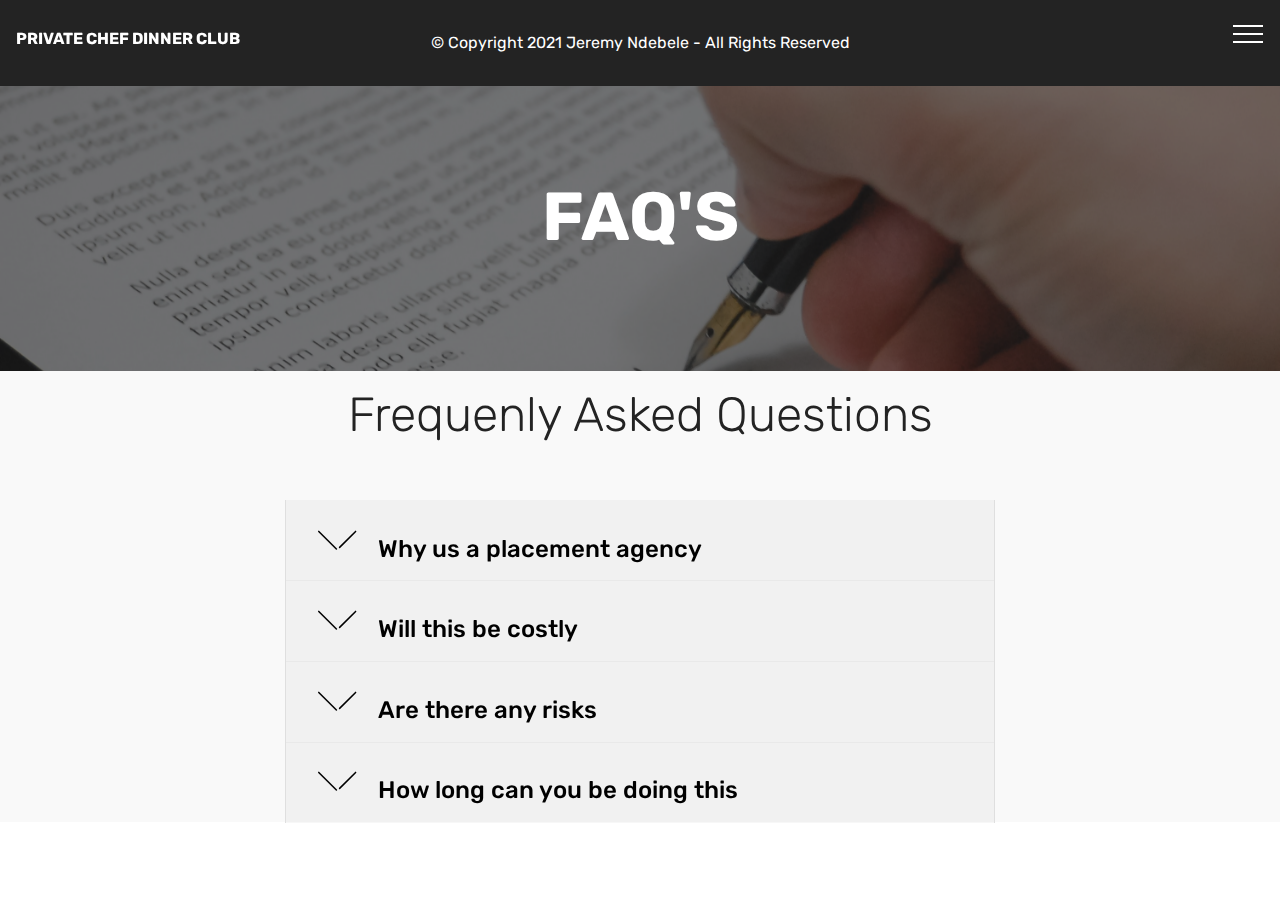
<file: faq.html>
<!DOCTYPE html>
<html  >
<head>
  <!-- Site made with Mobirise Website Builder v4.12.4, https://mobirise.com -->
  <meta charset="UTF-8">
  <meta http-equiv="X-UA-Compatible" content="IE=edge">
  <meta name="generator" content="Mobirise v4.12.4, mobirise.com">
  <meta name="viewport" content="width=device-width, initial-scale=1, minimum-scale=1">
  <link rel="shortcut icon" href="assets/images/logo2.png" type="image/x-icon">
  <meta name="description" content="FAQ">
  
  
  <title>Frequently asked questions</title>
  <link rel="stylesheet" href="assets/web/assets/mobirise-icons/mobirise-icons.css">
  <link rel="stylesheet" href="assets/bootstrap/css/bootstrap.min.css">
  <link rel="stylesheet" href="assets/bootstrap/css/bootstrap-grid.min.css">
  <link rel="stylesheet" href="assets/bootstrap/css/bootstrap-reboot.min.css">
  <link rel="stylesheet" href="assets/tether/tether.min.css">
  <link rel="stylesheet" href="assets/animatecss/animate.min.css">
  <link rel="stylesheet" href="assets/dropdown/css/style.css">
  <link rel="stylesheet" href="assets/theme/css/style.css">
  <link rel="preload" as="style" href="assets/mobirise/css/mbr-additional.css"><link rel="stylesheet" href="assets/mobirise/css/mbr-additional.css" type="text/css">
  
  
  
</head>
<body>
  <section class="menu cid-sLflc2Bcec" once="menu" id="menu1-n">

    

    <nav class="navbar navbar-expand beta-menu navbar-dropdown align-items-center navbar-fixed-top collapsed bg-color transparent">
        <button class="navbar-toggler navbar-toggler-right" type="button" data-toggle="collapse" data-target="#navbarSupportedContent" aria-controls="navbarSupportedContent" aria-expanded="false" aria-label="Toggle navigation">
            <div class="hamburger">
                <span></span>
                <span></span>
                <span></span>
                <span></span>
            </div>
        </button>
        <div class="menu-logo">
            <div class="navbar-brand">
                
                <span class="navbar-caption-wrap"><a class="navbar-caption text-white display-4" href="index.html">PRIVATE CHEF DINNER CLUB</a></span>
            </div>
        </div>
        <div class="collapse navbar-collapse" id="navbarSupportedContent">
            <ul class="navbar-nav nav-dropdown" data-app-modern-menu="true"><li class="nav-item">
                    <a class="nav-link link text-white display-4" href="faq.html">FAQ'S</a>
                </li><li class="nav-item"><a class="nav-link link text-white display-4" href="services.html">
                        
                        Services
                    </a></li>
                <li class="nav-item">
                    <a class="nav-link link text-white display-4" href="index.html#header3-8">
                        
                        About Us
                    </a>
                </li></ul>
            <div class="navbar-buttons mbr-section-btn"><a class="btn btn-sm btn-primary display-4" href="index.html#form1-f">CONTACT US</a></div>
        </div>
    </nav>
</section>

<section class="engine"><a href="https://mobirise.info/w">free html5 templates</a></section><section once="footers" class="cid-sLTnB0L79X" id="footer6-o">

    

    

    <div class="container">
        <div class="media-container-row align-center mbr-white">
            <div class="col-12">
                <p class="mbr-text mb-0 mbr-fonts-style display-7">
                    © Copyright 2021 Jeremy Ndebele - All Rights Reserved
                </p>
            </div>
        </div>
    </div>
</section>

<section class="header1 cid-sMb0aBgppB mbr-parallax-background" id="header16-p">

    

    <div class="mbr-overlay" style="opacity: 0.6; background-color: rgb(35, 35, 35);">
    </div>

    <div class="container">
        <div class="row justify-content-md-center">
            <div class="col-md-10 align-center">
                <h1 class="mbr-section-title mbr-bold pb-3 mbr-fonts-style display-1">FAQ'S</h1>
                
                
                
            </div>
        </div>
    </div>

</section>

<section class="accordion1 cid-sMb0cPKZxQ" id="accordion1-q">

    

    
    <div class="container">
        <div class="media-container-row">
            <div class="col-12 col-md-8">
                <div class="section-head text-center space30">
                    <h2 class="mbr-section-title pb-5 mbr-fonts-style display-2">
                        Frequenly Asked Questions</h2>
                </div>
                <div class="clearfix"></div>
                <div id="bootstrap-accordion_15" class="panel-group accordionStyles accordion" role="tablist" aria-multiselectable="true">
                    <div class="card">
                        <div class="card-header" role="tab" id="headingOne">
                            <a role="button" class="panel-title collapsed text-black" data-toggle="collapse" data-core="" href="#collapse1_15" aria-expanded="false" aria-controls="collapse1">
                                <h4 class="mbr-fonts-style display-5">
                                    <span class="sign mbr-iconfont mbri-arrow-down inactive"></span>
                                    Why us a placement agency</h4>
                            </a>
                        </div>
                        <div id="collapse1_15" class="panel-collapse noScroll collapse " role="tabpanel" aria-labelledby="headingOne" data-parent="#bootstrap-accordion_15">
                            <div class="panel-body p-4">
                                <p class="mbr-fonts-style panel-text display-7"></p>
                            </div>
                        </div>
                    </div>
                    <div class="card">
                        <div class="card-header" role="tab" id="headingTwo">
                            <a role="button" class="collapsed panel-title text-black" data-toggle="collapse" data-core="" href="#collapse2_15" aria-expanded="false" aria-controls="collapse2">
                                <h4 class="mbr-fonts-style display-5">
                                    <span class="sign mbr-iconfont mbri-arrow-down inactive"></span>&nbsp;Will this be costly</h4>
                            </a>
                            
                        </div>
                        <div id="collapse2_15" class="panel-collapse noScroll collapse" role="tabpanel" aria-labelledby="headingTwo" data-parent="#bootstrap-accordion_15">
                            <div class="panel-body p-4">
                                <p class="mbr-fonts-style panel-text display-7">This is where your answer would be.</p>
                            </div>
                        </div>
                    </div>
                    <div class="card">
                        <div class="card-header" role="tab" id="headingThree">
                            <a role="button" class="collapsed text-black panel-title" data-toggle="collapse" data-core="" href="#collapse3_15" aria-expanded="false" aria-controls="collapse3">
                                <h4 class="mbr-fonts-style display-5">
                                    <span class="sign mbr-iconfont mbri-arrow-down inactive"></span>&nbsp;Are there any risks</h4>
                            </a>
                        </div>
                        <div id="collapse3_15" class="panel-collapse noScroll collapse" role="tabpanel" aria-labelledby="headingThree" data-parent="#bootstrap-accordion_15">
                            <div class="panel-body p-4">
                                <p class="mbr-fonts-style panel-text display-7">This is where your answer would be.</p>
                            </div>
                        </div>
                    </div>
                    <div class="card">
                        <div class="card-header" role="tab" id="headingFour">
                            <a role="button" class="collapsed panel-title text-black" data-toggle="collapse" data-core="" href="#collapse4_15" aria-expanded="false" aria-controls="collapse4">
                                <h4 class="mbr-fonts-style display-5">
                                    <span class="sign mbr-iconfont mbri-arrow-down inactive"></span>&nbsp;How long can you be doing this</h4>
                            </a> 
                        </div>
                        <div id="collapse4_15" class="panel-collapse noScroll collapse" role="tabpanel" aria-labelledby="headingFour" data-parent="#bootstrap-accordion_15">
                            <div class="panel-body p-4">
                                <p class="mbr-fonts-style panel-text display-7">This is where your answer would be.</p>
                            </div>
                        </div>
                    </div>
                    
                    
                </div>
            </div>
        </div>
    </div>
</section>


  <script src="assets/web/assets/jquery/jquery.min.js"></script>
  <script src="assets/popper/popper.min.js"></script>
  <script src="assets/bootstrap/js/bootstrap.min.js"></script>
  <script src="assets/tether/tether.min.js"></script>
  <script src="assets/smoothscroll/smooth-scroll.js"></script>
  <script src="assets/touchswipe/jquery.touch-swipe.min.js"></script>
  <script src="assets/viewportchecker/jquery.viewportchecker.js"></script>
  <script src="assets/parallax/jarallax.min.js"></script>
  <script src="assets/mbr-switch-arrow/mbr-switch-arrow.js"></script>
  <script src="assets/dropdown/js/nav-dropdown.js"></script>
  <script src="assets/dropdown/js/navbar-dropdown.js"></script>
  <script src="assets/theme/js/script.js"></script>
  
  
  <input name="animation" type="hidden">
   <div id="scrollToTop" class="scrollToTop mbr-arrow-up"><a style="text-align: center;"><i class="mbr-arrow-up-icon mbr-arrow-up-icon-cm cm-icon cm-icon-smallarrow-up"></i></a></div>
  </body>
</html>
</file>
<file: assets/web/assets/mobirise-icons/mobirise-icons.css>
@font-face {
  font-family: 'MobiriseIcons';
  src:  url('mobirise-icons.eot?spat4u');
  src:  url('mobirise-icons.eot?spat4u#iefix') format('embedded-opentype'),
    url('mobirise-icons.ttf?spat4u') format('truetype'),
    url('mobirise-icons.woff?spat4u') format('woff'),
    url('mobirise-icons.svg?spat4u#MobiriseIcons') format('svg');
  font-weight: normal;
  font-style: normal;
  font-display: swap;
}

[class^="mbri-"], [class*=" mbri-"] {
  /* use !important to prevent issues with browser extensions that change fonts */
  font-family: MobiriseIcons !important;
  speak: none;
  font-style: normal;
  font-weight: normal;
  font-variant: normal;
  text-transform: none;
  line-height: 1;

  /* Better Font Rendering =========== */
  -webkit-font-smoothing: antialiased;
  -moz-osx-font-smoothing: grayscale;
}

.mbri-add-submenu:before {
  content: "\e900";
}
.mbri-alert:before {
  content: "\e901";
}
.mbri-align-center:before {
  content: "\e902";
}
.mbri-align-justify:before {
  content: "\e903";
}
.mbri-align-left:before {
  content: "\e904";
}
.mbri-align-right:before {
  content: "\e905";
}
.mbri-android:before {
  content: "\e906";
}
.mbri-apple:before {
  content: "\e907";
}
.mbri-arrow-down:before {
  content: "\e908";
}
.mbri-arrow-next:before {
  content: "\e909";
}
.mbri-arrow-prev:before {
  content: "\e90a";
}
.mbri-arrow-up:before {
  content: "\e90b";
}
.mbri-bold:before {
  content: "\e90c";
}
.mbri-bookmark:before {
  content: "\e90d";
}
.mbri-bootstrap:before {
  content: "\e90e";
}
.mbri-briefcase:before {
  content: "\e90f";
}
.mbri-browse:before {
  content: "\e910";
}
.mbri-bulleted-list:before {
  content: "\e911";
}
.mbri-calendar:before {
  content: "\e912";
}
.mbri-camera:before {
  content: "\e913";
}
.mbri-cart-add:before {
  content: "\e914";
}
.mbri-cart-full:before {
  content: "\e915";
}
.mbri-cash:before {
  content: "\e916";
}
.mbri-change-style:before {
  content: "\e917";
}
.mbri-chat:before {
  content: "\e918";
}
.mbri-clock:before {
  content: "\e919";
}
.mbri-close:before {
  content: "\e91a";
}
.mbri-cloud:before {
  content: "\e91b";
}
.mbri-code:before {
  content: "\e91c";
}
.mbri-contact-form:before {
  content: "\e91d";
}
.mbri-credit-card:before {
  content: "\e91e";
}
.mbri-cursor-click:before {
  content: "\e91f";
}
.mbri-cust-feedback:before {
  content: "\e920";
}
.mbri-database:before {
  content: "\e921";
}
.mbri-delivery:before {
  content: "\e922";
}
.mbri-desktop:before {
  content: "\e923";
}
.mbri-devices:before {
  content: "\e924";
}
.mbri-down:before {
  content: "\e925";
}
.mbri-download:before {
  content: "\e989";
}
.mbri-drag-n-drop:before {
  content: "\e927";
}
.mbri-drag-n-drop2:before {
  content: "\e928";
}
.mbri-edit:before {
  content: "\e929";
}
.mbri-edit2:before {
  content: "\e92a";
}
.mbri-error:before {
  content: "\e92b";
}
.mbri-extension:before {
  content: "\e92c";
}
.mbri-features:before {
  content: "\e92d";
}
.mbri-file:before {
  content: "\e92e";
}
.mbri-flag:before {
  content: "\e92f";
}
.mbri-folder:before {
  content: "\e930";
}
.mbri-gift:before {
  content: "\e931";
}
.mbri-github:before {
  content: "\e932";
}
.mbri-globe:before {
  content: "\e933";
}
.mbri-globe-2:before {
  content: "\e934";
}
.mbri-growing-chart:before {
  content: "\e935";
}
.mbri-hearth:before {
  content: "\e936";
}
.mbri-help:before {
  content: "\e937";
}
.mbri-home:before {
  content: "\e938";
}
.mbri-hot-cup:before {
  content: "\e939";
}
.mbri-idea:before {
  content: "\e93a";
}
.mbri-image-gallery:before {
  content: "\e93b";
}
.mbri-image-slider:before {
  content: "\e93c";
}
.mbri-info:before {
  content: "\e93d";
}
.mbri-italic:before {
  content: "\e93e";
}
.mbri-key:before {
  content: "\e93f";
}
.mbri-laptop:before {
  content: "\e940";
}
.mbri-layers:before {
  content: "\e941";
}
.mbri-left-right:before {
  content: "\e942";
}
.mbri-left:before {
  content: "\e943";
}
.mbri-letter:before {
  content: "\e944";
}
.mbri-like:before {
  content: "\e945";
}
.mbri-link:before {
  content: "\e946";
}
.mbri-lock:before {
  content: "\e947";
}
.mbri-login:before {
  content: "\e948";
}
.mbri-logout:before {
  content: "\e949";
}
.mbri-magic-stick:before {
  content: "\e94a";
}
.mbri-map-pin:before {
  content: "\e94b";
}
.mbri-menu:before {
  content: "\e94c";
}
.mbri-mobile:before {
  content: "\e94d";
}
.mbri-mobile2:before {
  content: "\e94e";
}
.mbri-mobirise:before {
  content: "\e94f";
}
.mbri-more-horizontal:before {
  content: "\e950";
}
.mbri-more-vertical:before {
  content: "\e951";
}
.mbri-music:before {
  content: "\e952";
}
.mbri-new-file:before {
  content: "\e953";
}
.mbri-numbered-list:before {
  content: "\e954";
}
.mbri-opened-folder:before {
  content: "\e955";
}
.mbri-pages:before {
  content: "\e956";
}
.mbri-paper-plane:before {
  content: "\e957";
}
.mbri-paperclip:before {
  content: "\e958";
}
.mbri-photo:before {
  content: "\e959";
}
.mbri-photos:before {
  content: "\e95a";
}
.mbri-pin:before {
  content: "\e95b";
}
.mbri-play:before {
  content: "\e95c";
}
.mbri-plus:before {
  content: "\e95d";
}
.mbri-preview:before {
  content: "\e95e";
}
.mbri-print:before {
  content: "\e95f";
}
.mbri-protect:before {
  content: "\e960";
}
.mbri-question:before {
  content: "\e961";
}
.mbri-quote-left:before {
  content: "\e962";
}
.mbri-quote-right:before {
  content: "\e963";
}
.mbri-refresh:before {
  content: "\e964";
}
.mbri-responsive:before {
  content: "\e965";
}
.mbri-right:before {
  content: "\e966";
}
.mbri-rocket:before {
  content: "\e967";
}
.mbri-sad-face:before {
  content: "\e968";
}
.mbri-sale:before {
  content: "\e969";
}
.mbri-save:before {
  content: "\e96a";
}
.mbri-search:before {
  content: "\e96b";
}
.mbri-setting:before {
  content: "\e96c";
}
.mbri-setting2:before {
  content: "\e96d";
}
.mbri-setting3:before {
  content: "\e96e";
}
.mbri-share:before {
  content: "\e96f";
}
.mbri-shopping-bag:before {
  content: "\e970";
}
.mbri-shopping-basket:before {
  content: "\e971";
}
.mbri-shopping-cart:before {
  content: "\e972";
}
.mbri-sites:before {
  content: "\e973";
}
.mbri-smile-face:before {
  content: "\e974";
}
.mbri-speed:before {
  content: "\e975";
}
.mbri-star:before {
  content: "\e976";
}
.mbri-success:before {
  content: "\e977";
}
.mbri-sun:before {
  content: "\e978";
}
.mbri-sun2:before {
  content: "\e979";
}
.mbri-tablet:before {
  content: "\e97a";
}
.mbri-tablet-vertical:before {
  content: "\e97b";
}
.mbri-target:before {
  content: "\e97c";
}
.mbri-timer:before {
  content: "\e97d";
}
.mbri-to-ftp:before {
  content: "\e97e";
}
.mbri-to-local-drive:before {
  content: "\e97f";
}
.mbri-touch-swipe:before {
  content: "\e980";
}
.mbri-touch:before {
  content: "\e981";
}
.mbri-trash:before {
  content: "\e982";
}
.mbri-underline:before {
  content: "\e983";
}
.mbri-unlink:before {
  content: "\e984";
}
.mbri-unlock:before {
  content: "\e985";
}
.mbri-up-down:before {
  content: "\e986";
}
.mbri-up:before {
  content: "\e987";
}
.mbri-update:before {
  content: "\e988";
}
.mbri-upload:before {
 content: "\e926"; 
}
.mbri-user:before {
  content: "\e98a";
}
.mbri-user2:before {
  content: "\e98b";
}
.mbri-users:before {
  content: "\e98c";
}
.mbri-video:before {
  content: "\e98d";
}
.mbri-video-play:before {
  content: "\e98e";
}
.mbri-watch:before {
  content: "\e98f";
}
.mbri-website-theme:before {
  content: "\e990";
}
.mbri-wifi:before {
  content: "\e991";
}
.mbri-windows:before {
  content: "\e992";
}
.mbri-zoom-out:before {
  content: "\e993";
}
.mbri-redo:before {
  content: "\e994";
}
.mbri-undo:before {
  content: "\e995";
}
</file>
<file: assets/dropdown/css/style.css>
.navbar-dropdown {
  left: 0;
  padding: 0;
  position: absolute;
  right: 0;
  top: 0;
  transition: all 0.45s ease;
  z-index: 1030;
  background: #282828; }
  .navbar-dropdown .navbar-logo {
    margin-right: 0.8rem;
    transition: margin 0.3s ease-in-out;
    vertical-align: middle; }
    .navbar-dropdown .navbar-logo img {
      height: 3.125rem;
      transition: all 0.3s ease-in-out; }
    .navbar-dropdown .navbar-logo.mbr-iconfont {
      font-size: 3.125rem;
      line-height: 3.125rem; }
  .navbar-dropdown .navbar-caption {
    font-weight: 700;
    white-space: normal;
    vertical-align: -4px;
    line-height: 3.125rem !important; }
    .navbar-dropdown .navbar-caption, .navbar-dropdown .navbar-caption:hover {
      color: inherit;
      text-decoration: none; }
  .navbar-dropdown .mbr-iconfont + .navbar-caption {
    vertical-align: -1px; }
  .navbar-dropdown.navbar-fixed-top {
    position: fixed; }
  .navbar-dropdown .navbar-brand span {
    vertical-align: -4px; }
  .navbar-dropdown.bg-color.transparent {
    background: none; }
  .navbar-dropdown.navbar-short .navbar-brand {
    padding: 0.625rem 0; }
    .navbar-dropdown.navbar-short .navbar-brand span {
      vertical-align: -1px; }
  .navbar-dropdown.navbar-short .navbar-caption {
    line-height: 2.375rem !important;
    vertical-align: -2px; }
  .navbar-dropdown.navbar-short .navbar-logo {
    margin-right: 0.5rem; }
    .navbar-dropdown.navbar-short .navbar-logo img {
      height: 2.375rem; }
    .navbar-dropdown.navbar-short .navbar-logo.mbr-iconfont {
      font-size: 2.375rem;
      line-height: 2.375rem; }
  .navbar-dropdown.navbar-short .mbr-table-cell {
    height: 3.625rem; }
  .navbar-dropdown .navbar-close {
    left: 0.6875rem;
    position: fixed;
    top: 0.75rem;
    z-index: 1000; }
  .navbar-dropdown .hamburger-icon {
    content: "";
    display: inline-block;
    vertical-align: middle;
    width: 16px;
    -webkit-box-shadow: 0 -6px 0 1px #282828,0 0 0 1px #282828,0 6px 0 1px #282828;
    -moz-box-shadow: 0 -6px 0 1px #282828,0 0 0 1px #282828,0 6px 0 1px #282828;
    box-shadow: 0 -6px 0 1px #282828,0 0 0 1px #282828,0 6px 0 1px #282828; }

.dropdown-menu .dropdown-toggle[data-toggle="dropdown-submenu"]::after {
  border-bottom: 0.35em solid transparent;
  border-left: 0.35em solid;
  border-right: 0;
  border-top: 0.35em solid transparent;
  margin-left: 0.3rem; }

.dropdown-menu .dropdown-item:focus {
  outline: 0; }

.nav-dropdown {
  font-size: 0.75rem;
  font-weight: 500;
  height: auto !important; }
  .nav-dropdown .nav-btn {
    padding-left: 1rem; }
  .nav-dropdown .link {
    margin: .667em 1.667em;
    font-weight: 500;
    padding: 0;
    transition: color .2s ease-in-out; }
    .nav-dropdown .link.dropdown-toggle {
      margin-right: 2.583em; }
      .nav-dropdown .link.dropdown-toggle::after {
        margin-left: .25rem;
        border-top: 0.35em solid;
        border-right: 0.35em solid transparent;
        border-left: 0.35em solid transparent;
        border-bottom: 0; }
      .nav-dropdown .link.dropdown-toggle[aria-expanded="true"] {
        margin: 0;
        padding: 0.667em 3.263em  0.667em 1.667em; }
  .nav-dropdown .link::after,
  .nav-dropdown .dropdown-item::after {
    color: inherit; }
  .nav-dropdown .btn {
    font-size: 0.75rem;
    font-weight: 700;
    letter-spacing: 0;
    margin-bottom: 0;
    padding-left: 1.25rem;
    padding-right: 1.25rem; }
  .nav-dropdown .dropdown-menu {
    border-radius: 0;
    border: 0;
    left: 0;
    margin: 0;
    padding-bottom: 1.25rem;
    padding-top: 1.25rem;
    position: relative; }
  .nav-dropdown .dropdown-submenu {
    margin-left: 0.125rem;
    top: 0; }
  .nav-dropdown .dropdown-item {
    font-weight: 500;
    line-height: 2;
    padding: 0.3846em 4.615em 0.3846em 1.5385em;
    position: relative;
    transition: color .2s ease-in-out, background-color .2s ease-in-out; }
    .nav-dropdown .dropdown-item::after {
      margin-top: -0.3077em;
      position: absolute;
      right: 1.1538em;
      top: 50%; }
    .nav-dropdown .dropdown-item:focus, .nav-dropdown .dropdown-item:hover {
      background: none; }

@media (max-width: 767px) {
  .nav-dropdown.navbar-toggleable-sm {
    bottom: 0;
    display: none;
    left: 0;
    overflow-x: hidden;
    position: fixed;
    top: 0;
    transform: translateX(-100%);
    -ms-transform: translateX(-100%);
    -webkit-transform: translateX(-100%);
    width: 18.75rem;
    z-index: 999; } }
.nav-dropdown.navbar-toggleable-xl {
  bottom: 0;
  display: none;
  left: 0;
  overflow-x: hidden;
  position: fixed;
  top: 0;
  transform: translateX(-100%);
  -ms-transform: translateX(-100%);
  -webkit-transform: translateX(-100%);
  width: 18.75rem;
  z-index: 999; }

.nav-dropdown-sm {
  display: block !important;
  overflow-x: hidden;
  overflow: auto;
  padding-top: 3.875rem; }
  .nav-dropdown-sm::after {
    content: "";
    display: block;
    height: 3rem;
    width: 100%; }
  .nav-dropdown-sm.collapse.in ~ .navbar-close {
    display: block !important; }
  .nav-dropdown-sm.collapsing, .nav-dropdown-sm.collapse.in {
    transform: translateX(0);
    -ms-transform: translateX(0);
    -webkit-transform: translateX(0);
    transition: all 0.25s ease-out;
    -webkit-transition: all 0.25s ease-out;
    background: #282828; }
  .nav-dropdown-sm.collapsing[aria-expanded="false"] {
    transform: translateX(-100%);
    -ms-transform: translateX(-100%);
    -webkit-transform: translateX(-100%); }
  .nav-dropdown-sm .nav-item {
    display: block;
    margin-left: 0 !important;
    padding-left: 0; }
  .nav-dropdown-sm .link,
  .nav-dropdown-sm .dropdown-item {
    border-top: 1px dotted rgba(255, 255, 255, 0.1);
    font-size: 0.8125rem;
    line-height: 1.6;
    margin: 0 !important;
    padding: 0.875rem 2.4rem 0.875rem 1.5625rem !important;
    position: relative;
    white-space: normal; }
    .nav-dropdown-sm .link:focus, .nav-dropdown-sm .link:hover,
    .nav-dropdown-sm .dropdown-item:focus,
    .nav-dropdown-sm .dropdown-item:hover {
      background: rgba(0, 0, 0, 0.2) !important;
      color: #c0a375; }
  .nav-dropdown-sm .nav-btn {
    position: relative;
    padding: 1.5625rem 1.5625rem 0 1.5625rem; }
    .nav-dropdown-sm .nav-btn::before {
      border-top: 1px dotted rgba(255, 255, 255, 0.1);
      content: "";
      left: 0;
      position: absolute;
      top: 0;
      width: 100%; }
    .nav-dropdown-sm .nav-btn + .nav-btn {
      padding-top: 0.625rem; }
      .nav-dropdown-sm .nav-btn + .nav-btn::before {
        display: none; }
  .nav-dropdown-sm .btn {
    padding: 0.625rem 0; }
  .nav-dropdown-sm .dropdown-toggle[data-toggle="dropdown-submenu"]::after {
    margin-left: .25rem;
    border-top: 0.35em solid;
    border-right: 0.35em solid transparent;
    border-left: 0.35em solid transparent;
    border-bottom: 0; }
  .nav-dropdown-sm .dropdown-toggle[data-toggle="dropdown-submenu"][aria-expanded="true"]::after {
    border-top: 0;
    border-right: 0.35em solid transparent;
    border-left: 0.35em solid transparent;
    border-bottom: 0.35em solid; }
  .nav-dropdown-sm .dropdown-menu {
    margin: 0;
    padding: 0;
    position: relative;
    top: 0;
    left: 0;
    width: 100%;
    border: 0;
    float: none;
    border-radius: 0;
    background: none; }
  .nav-dropdown-sm .dropdown-submenu {
    left: 100%;
    margin-left: 0.125rem;
    margin-top: -1.25rem;
    top: 0; }

.navbar-toggleable-sm .nav-dropdown .dropdown-menu {
  position: absolute; }

.navbar-toggleable-sm .nav-dropdown .dropdown-submenu {
  left: 100%;
  margin-left: 0.125rem;
  margin-top: -1.25rem;
  top: 0; }

.navbar-toggleable-sm.opened .nav-dropdown .dropdown-menu {
  position: relative; }

.navbar-toggleable-sm.opened .nav-dropdown .dropdown-submenu {
  left: 0;
  margin-left: 00rem;
  margin-top: 0rem;
  top: 0; }

.is-builder .nav-dropdown.collapsing {
  transition: none !important; }

/*# sourceMappingURL=style.css.map */
</file>
<file: assets/theme/css/style.css>
/*!
 * Mobirise v4 theme (https://mobirise.com/)
 * Copyright 2017 Mobirise
 */
section {
  background-color: #eeeeee;
}

.form-control:focus {
  box-shadow: none;
}

:focus {
  outline: none;
}

body {
  font-style: normal;
  line-height: 1.5;
}

section,
.container,
.container-fluid {
  position: relative;
  word-wrap: break-word;
}

a.mbr-iconfont:hover {
  text-decoration: none;
}

.article .lead p,
.article .lead ul,
.article .lead ol,
.article .lead pre,
.article .lead blockquote {
  margin-bottom: 0;
}

ul,
ol,
pre,
blockquote {
  margin-bottom: 2.3125rem;
}

pre {
  background: #f4f4f4;
  padding: 10px 24px;
  white-space: pre-wrap;
}

.inactive {
  -webkit-user-select: none;
  -moz-user-select: none;
  -ms-user-select: none;
  user-select: none;
  pointer-events: none;
  -webkit-user-drag: none;
  user-drag: none;
}

.mbr-section__comments .row {
  justify-content: center;
  -webkit-justify-content: center;
}

a {
  font-style: normal;
  font-weight: 400;
  cursor: pointer;
}

a, a:hover {
  text-decoration: none;
}

figure {
  margin-bottom: 0;
}

body {
  color: #232323;
}

h1,
h2,
h3,
h4,
h5,
h6,
.h1,
.h2,
.h3,
.h4,
.h5,
.h6,
.display-1,
.display-2,
.display-3,
.display-4 {
  line-height: 1;
  word-break: break-word;
  word-wrap: break-word;
}

.mbr-section-title {
  font-style: normal;
  line-height: 1.2;
}

.mbr-section-subtitle {
  line-height: 1.3;
}

.mbr-text {
  font-style: normal;
  line-height: 1.6;
}

b,
strong {
  font-weight: bold;
}

blockquote {
  padding: 10px 0 10px 20px;
  position: relative;
  border-left: 2px solid;
  border-color: #ff3366;
}

input:-webkit-autofill, input:-webkit-autofill:hover, input:-webkit-autofill:focus, input:-webkit-autofill:active {
  transition-delay: 9999s;
  transition-property: background-color, color;
}

textarea[type='hidden'] {
  display: none;
}

body {
  position: relative;
}

section {
  background-position: 50% 50%;
  background-repeat: no-repeat;
  background-size: cover;
}

section .mbr-background-video,
section .mbr-background-video-preview {
  position: absolute;
  bottom: 0;
  left: 0;
  right: 0;
  top: 0;
}

.hidden {
  visibility: hidden;
}

.mbr-z-index20 {
  z-index: 20;
}

/*! Base colors */
.mbr-white {
  color: #ffffff;
}

.mbr-black {
  color: #000000;
}

.mbr-bg-white {
  background-color: #ffffff;
}

.mbr-bg-black {
  background-color: #000000;
}

/*! Text-aligns */
.align-left {
  text-align: left;
}

.align-center {
  text-align: center;
}

.align-right {
  text-align: right;
}

@media (max-width: 767px) {
  .align-left,
  .align-center,
  .align-right,
  .mbr-section-btn,
  .mbr-section-title {
    text-align: center;
  }
}

/*! Font-weight  */
.mbr-light {
  font-weight: 300;
}

.mbr-regular {
  font-weight: 400;
}

.mbr-semibold {
  font-weight: 500;
}

.mbr-bold {
  font-weight: 700;
}

/*! Media  */
.media-size-item {
  -moz-flex: 1 1 auto;
  -o-flex: 1 1 auto;
  flex: 1 1 auto;
}

.media-content {
  flex-basis: 100%;
}

.media-container-row {
  display: flex;
  flex-direction: row;
  flex-wrap: wrap;
  justify-content: center;
  align-content: center;
  align-items: start;
}

.media-container-row .media-size-item {
  width: 400px;
}

.media-container-column {
  display: flex;
  flex-direction: column;
  flex-wrap: wrap;
  justify-content: center;
  align-content: center;
  align-items: stretch;
}

.media-container-column > * {
  width: 100%;
}

@media (min-width: 992px) {
  .media-container-row {
    flex-wrap: nowrap;
  }
}

figure {
  overflow: hidden;
}

figure[mbr-media-size] {
  transition: width 0.1s;
}

.mbr-figure img,
.mbr-figure iframe {
  display: block;
  width: 100%;
}

.card {
  background-color: transparent;
  border: none;
}

.card-box {
  width: 100%;
}

.card-img {
  text-align: center;
  flex-shrink: 0;
  -webkit-flex-shrink: 0;
}

.media {
  max-width: 100%;
  margin: 0 auto;
}

.mbr-figure {
  -ms-grid-row-align: center;
  align-self: center;
}

.media-container > div {
  max-width: 100%;
}

.mbr-figure img,
.card-img img {
  width: 100%;
}

@media (max-width: 991px) {
  .media-size-item {
    width: auto !important;
  }
  .media {
    width: auto;
  }
  .mbr-figure {
    width: 100% !important;
  }
}

/*! Buttons */
.btn {
  font-weight: 500;
  border-width: 2px;
  font-style: normal;
  letter-spacing: 1px;
  margin: .4rem .8rem;
  white-space: normal;
  transition: all .3s ease-in-out;
  display: inline-flex;
  align-items: center;
  justify-content: center;
  word-break: break-word;
  -webkit-align-items: center;
  -webkit-justify-content: center;
  display: -webkit-inline-flex;
}

.btn-sm {
  font-weight: 500;
  letter-spacing: 1px;
  transition: all .3s ease-in-out;
}

.btn-md {
  font-weight: 500;
  letter-spacing: 1px;
  margin: .4rem .8rem !important;
  transition: all .3s ease-in-out;
}

.btn-lg {
  font-weight: 500;
  letter-spacing: 1px;
  margin: .4rem .8rem !important;
  transition: all .3s ease-in-out;
}

.mbr-section-btn {
  margin-left: -0.25rem;
  margin-right: -0.25rem;
  font-size: 0;
}

nav .mbr-section-btn {
  margin-left: 0rem;
  margin-right: 0rem;
}

.btn-form {
  border-radius: 0;
}

.btn-form:hover {
  cursor: pointer;
}

/*! Btn icon margin */
.btn .mbr-iconfont,
.btn.btn-sm .mbr-iconfont {
  cursor: pointer;
  margin-right: 0.5rem;
}

.btn.btn-md .mbr-iconfont,
.btn.btn-md .mbr-iconfont {
  margin-right: 0.8rem;
}

.mbr-regular {
  font-weight: 400;
}

.mbr-semibold {
  font-weight: 500;
}

.mbr-bold {
  font-weight: 700;
}

[type='submit'] {
  -webkit-appearance: none;
}

/*! Full-screen */
.mbr-fullscreen .mbr-overlay {
  min-height: 100vh;
}

.mbr-fullscreen {
  display: flex;
  display: -moz-flex;
  display: -ms-flex;
  display: -o-flex;
  align-items: center;
  -webkit-align-items: center;
  min-height: 100vh;
  padding-top: 3rem;
  padding-bottom: 3rem;
}

/*! Map */
.map {
  height: 25rem;
  position: relative;
}

.map iframe {
  width: 100%;
  height: 100%;
}

.mbr-overlay {
  background-color: #000;
  bottom: 0;
  left: 0;
  opacity: .5;
  position: absolute;
  right: 0;
  top: 0;
  z-index: 0;
  pointer-events: none;
}

/* Form */
blockquote {
  font-style: italic;
  padding: 10px 0 10px 20px;
  font-size: 1.09rem;
  position: relative;
  border-width: 3px;
}

.form-control {
  background-color: #f5f5f5;
  box-shadow: none;
  color: #565656;
  line-height: 1.43;
  min-height: 3.5em;
  padding: 1.07em .5em;
}

.form-control, .form-control:focus {
  border: 1px solid #e8e8e8;
}

.form-active .form-control:invalid {
  border-color: red;
}

.form-control-label {
  position: relative;
  cursor: pointer;
  margin-bottom: .357em;
  padding: 0;
}

.alert {
  color: #ffffff;
  border-radius: 0;
  border: 0;
  font-size: .875rem;
  line-height: 1.5;
  margin-bottom: 1.875rem;
  padding: 1.25rem;
  position: relative;
}

.alert.alert-form::after {
  background-color: inherit;
  bottom: -7px;
  content: "";
  display: block;
  height: 14px;
  left: 50%;
  margin-left: -7px;
  position: absolute;
  transform: rotate(45deg);
  width: 14px;
  -webkit-transform: rotate(45deg);
}

.form-asterisk {
  font-family: initial;
  position: absolute;
  top: -2px;
  font-weight: normal;
}

/*! Scroll to top arrow */
#scrollToTop a i:before {
  content: '';
  position: absolute;
  height: 40%;
  top: 25%;
  background: #fff;
  width: 2px;
  left: calc(50% - 1px);
}

#scrollToTop a i:after {
  content: '';
  position: absolute;
  display: block;
  border-top: 2px solid #fff;
  border-right: 2px solid #fff;
  width: 40%;
  height: 40%;
  left: 30%;
  bottom: 30%;
  transform: rotate(135deg);
  -webkit-transform: rotate(135deg);
}

.mbr-arrow-up {
  bottom: 25px;
  right: 90px;
  position: fixed;
  text-align: right;
  z-index: 5000;
  color: #ffffff;
  font-size: 32px;
  transform: rotate(180deg);
  -webkit-transform: rotate(180deg);
}

.mbr-arrow-up a {
  background: rgba(0, 0, 0, 0.2);
  border-radius: 3px;
  color: #fff;
  display: inline-block;
  height: 60px;
  width: 60px;
  outline-style: none !important;
  position: relative;
  text-decoration: none;
  transition: all 0.3s ease-in-out;
  cursor: pointer;
  text-align: center;
}

.mbr-arrow-up a:hover {
  background-color: rgba(0, 0, 0, 0.4);
}

.mbr-arrow-up a i {
  line-height: 60px;
}

.mbr-arrow-up-icon {
  display: block;
  color: #fff;
}

.mbr-arrow-up-icon::before {
  content: '\203a';
  display: inline-block;
  font-family: serif;
  font-size: 32px;
  line-height: 1;
  font-style: normal;
  position: relative;
  top: 6px;
  left: -4px;
  -webkit-transform: rotate(-90deg);
  transform: rotate(-90deg);
}

/*! Arrow Down */
.mbr-arrow {
  position: absolute;
  bottom: 45px;
  left: 50%;
  width: 60px;
  height: 60px;
  cursor: pointer;
  background-color: rgba(80, 80, 80, 0.5);
  border-radius: 50%;
  -webkit-transform: translateX(-50%);
  transform: translateX(-50%);
}

.mbr-arrow > a {
  display: inline-block;
  text-decoration: none;
  outline-style: none;
  -webkit-animation: arrowdown 1.7s ease-in-out infinite;
  animation: arrowdown 1.7s ease-in-out infinite;
}

.mbr-arrow > a > i {
  position: absolute;
  top: -2px;
  left: 15px;
  font-size: 2rem;
}

@keyframes arrowdown {
  0% {
    transform: translateY(0px);
    -webkit-transform: translateY(0px);
  }
  50% {
    transform: translateY(-5px);
    -webkit-transform: translateY(-5px);
  }
  100% {
    transform: translateY(0px);
    -webkit-transform: translateY(0px);
  }
}

@-webkit-keyframes arrowdown {
  0% {
    transform: translateY(0px);
    -webkit-transform: translateY(0px);
  }
  50% {
    transform: translateY(-5px);
    -webkit-transform: translateY(-5px);
  }
  100% {
    transform: translateY(0px);
    -webkit-transform: translateY(0px);
  }
}

@media (max-width: 500px) {
  .mbr-arrow-up {
    left: 50%;
    right: auto;
    transform: translateX(-50%) rotate(180deg);
    -webkit-transform: translateX(-50%) rotate(180deg);
  }
}

/*Gradients animation*/
@keyframes gradient-animation {
  from {
    background-position: 0% 100%;
    -webkit-animation-timing-function: ease-in-out;
            animation-timing-function: ease-in-out;
  }
  to {
    background-position: 100% 0%;
    -webkit-animation-timing-function: ease-in-out;
            animation-timing-function: ease-in-out;
  }
}

@-webkit-keyframes gradient-animation {
  from {
    background-position: 0% 100%;
    -webkit-animation-timing-function: ease-in-out;
            animation-timing-function: ease-in-out;
  }
  to {
    background-position: 100% 0%;
    -webkit-animation-timing-function: ease-in-out;
            animation-timing-function: ease-in-out;
  }
}

.bg-gradient {
  background-size: 200% 200%;
  animation: gradient-animation 5s infinite alternate;
  -webkit-animation: gradient-animation 5s infinite alternate;
}

.menu .navbar-brand {
  display: -webkit-flex;
}

.menu .navbar-brand span {
  display: flex;
  display: -webkit-flex;
}

.menu .navbar-brand .navbar-caption-wrap {
  display: -webkit-flex;
}

.menu .navbar-brand .navbar-logo img {
  display: -webkit-flex;
}

@media (min-width: 768px) and (max-width: 1023px) {
  .menu .navbar-toggleable-sm .navbar-nav {
    display: -ms-flexbox;
  }
}

@media (max-width: 1023px) {
  .menu .navbar-collapse {
    max-height: 93.5vh;
  }
  .menu .navbar-collapse.show {
    overflow: auto;
  }
}

@media (min-width: 1024px) {
  .menu .navbar-nav.nav-dropdown {
    display: -webkit-flex;
  }
  .menu .navbar-toggleable-sm .navbar-collapse {
    display: -webkit-flex !important;
  }
  .menu .collapsed .navbar-collapse {
    max-height: 93.5vh;
  }
  .menu .collapsed .navbar-collapse.show {
    overflow: auto;
  }
}

@media (max-width: 767px) {
  .menu .navbar-collapse {
    max-height: 80vh;
  }
}

/* Others*/
.note-check a[data-value=Rubik] {
  font-style: normal;
}

.mbr-arrow a {
  color: #ffffff;
}

@media (max-width: 767px) {
  .mbr-arrow {
    display: none;
  }
}

.navbar {
  display: -webkit-flex;
  -webkit-flex-wrap: wrap;
  -webkit-align-items: center;
  -webkit-justify-content: space-between;
}

.navbar-collapse {
  -webkit-flex-basis: 100%;
  -webkit-flex-grow: 1;
  -webkit-align-items: center;
}

.nav-dropdown .link {
  padding: 0.667em 1.667em !important;
  margin: 0 !important;
}

.nav {
  display: -webkit-flex;
  -webkit-flex-wrap: wrap;
}

.row {
  display: -webkit-flex;
  -webkit-flex-wrap: wrap;
}

.justify-content-center {
  -webkit-justify-content: center;
}

.form-inline {
  display: -webkit-flex;
  -webkit-align-items: center;
}

.card-wrapper {
  -webkit-flex: 1;
}

.carousel-control {
  z-index: 10;
  display: -webkit-flex;
  -webkit-align-items: center;
  -webkit-justify-content: center;
}

.carousel-controls {
  display: -webkit-flex;
}

.media {
  display: -webkit-flex;
}

.form-group:focus {
  outline: none;
}

.jq-selectbox__select {
  padding: 1.07em 0.5em;
  position: absolute;
  top: 0;
  left: 0;
  width: 100%;
}

.jq-selectbox__dropdown {
  position: absolute;
  top: 100%;
  left: 0 !important;
  width: 100% !important;
}

.jq-selectbox__trigger-arrow {
  -webkit-transform: translateY(-50%);
          transform: translateY(-50%);
}

.jq-selectbox li {
  padding: 1.07em 0.5em;
}

input[type='range'] {
  padding-left: 0 !important;
  padding-right: 0 !important;
}

.modal-dialog,
.modal-content {
  height: 100%;
}

.modal-dialog .carousel-inner {
  height: calc(100vh - 1.75rem);
}

@media (max-width: 575px) {
  .modal-dialog .carousel-inner {
    height: calc(100vh - 1rem);
  }
}

.carousel-item {
  text-align: center;
}

.carousel-item img {
  margin: auto;
}

.navbar-toggler {
  align-self: flex-start;
  padding: 0.25rem 0.75rem;
  font-size: 1.25rem;
  line-height: 1;
  background: transparent;
  border: 1px solid transparent;
  border-radius: 0.25rem;
}

.navbar-toggler:focus,
.navbar-toggler:hover {
  text-decoration: none;
}

.navbar-toggler-icon {
  display: inline-block;
  width: 1.5em;
  height: 1.5em;
  vertical-align: middle;
  content: '';
  background: no-repeat center center;
  background-size: 100% 100%;
}

.navbar-toggler-left {
  position: absolute;
  left: 1rem;
}

.navbar-toggler-right {
  position: absolute;
  right: 1rem;
}

@media (max-width: 575px) {
  .navbar-toggleable .navbar-nav .dropdown-menu {
    position: static;
    float: none;
  }
  .navbar-toggleable > .container {
    padding-right: 0;
    padding-left: 0;
  }
}

@media (min-width: 576px) {
  .navbar-toggleable {
    flex-direction: row;
    flex-wrap: nowrap;
    align-items: center;
  }
  .navbar-toggleable .navbar-nav {
    flex-direction: row;
  }
  .navbar-toggleable .navbar-nav .nav-link {
    padding-right: 0.5rem;
    padding-left: 0.5rem;
  }
  .navbar-toggleable > .container {
    display: flex;
    flex-wrap: nowrap;
    align-items: center;
  }
  .navbar-toggleable .navbar-collapse {
    display: flex !important;
    width: 100%;
  }
  .navbar-toggleable .navbar-toggler {
    display: none;
  }
}

@media (max-width: 767px) {
  .navbar-toggleable-sm .navbar-nav .dropdown-menu {
    position: static;
    float: none;
  }
  .navbar-toggleable-sm > .container {
    padding-right: 0;
    padding-left: 0;
  }
}

@media (min-width: 768px) {
  .navbar-toggleable-sm {
    flex-direction: row;
    flex-wrap: nowrap;
    align-items: center;
  }
  .navbar-toggleable-sm .navbar-nav {
    flex-direction: row;
  }
  .navbar-toggleable-sm .navbar-nav .nav-link {
    padding-right: 0.5rem;
    padding-left: 0.5rem;
  }
  .navbar-toggleable-sm > .container {
    display: flex;
    flex-wrap: nowrap;
    align-items: center;
  }
  .navbar-toggleable-sm .navbar-collapse {
    display: none;
    width: 100%;
  }
  .navbar-toggleable-sm .navbar-toggler {
    display: none;
  }
}

@media (max-width: 1023px) {
  .navbar-toggleable-md .navbar-nav .dropdown-menu {
    position: static;
    float: none;
  }
  .navbar-toggleable-md > .container {
    padding-right: 0;
    padding-left: 0;
  }
}

@media (min-width: 1024px) {
  .navbar-toggleable-md {
    flex-direction: row;
    flex-wrap: nowrap;
    align-items: center;
  }
  .navbar-toggleable-md .navbar-nav {
    flex-direction: row;
  }
  .navbar-toggleable-md .navbar-nav .nav-link {
    padding-right: 0.5rem;
    padding-left: 0.5rem;
  }
  .navbar-toggleable-md > .container {
    display: flex;
    flex-wrap: nowrap;
    align-items: center;
  }
  .navbar-toggleable-md .navbar-collapse {
    display: flex !important;
    width: 100%;
  }
  .navbar-toggleable-md .navbar-toggler {
    display: none;
  }
}

@media (max-width: 1199px) {
  .navbar-toggleable-lg .navbar-nav .dropdown-menu {
    position: static;
    float: none;
  }
  .navbar-toggleable-lg > .container {
    padding-right: 0;
    padding-left: 0;
  }
}

@media (min-width: 1200px) {
  .navbar-toggleable-lg {
    flex-direction: row;
    flex-wrap: nowrap;
    align-items: center;
  }
  .navbar-toggleable-lg .navbar-nav {
    flex-direction: row;
  }
  .navbar-toggleable-lg .navbar-nav .nav-link {
    padding-right: 0.5rem;
    padding-left: 0.5rem;
  }
  .navbar-toggleable-lg > .container {
    display: flex;
    flex-wrap: nowrap;
    align-items: center;
  }
  .navbar-toggleable-lg .navbar-collapse {
    display: flex !important;
    width: 100%;
  }
  .navbar-toggleable-lg .navbar-toggler {
    display: none;
  }
}

.navbar-toggleable-xl {
  flex-direction: row;
  flex-wrap: nowrap;
  align-items: center;
}

.navbar-toggleable-xl .navbar-nav .dropdown-menu {
  position: static;
  float: none;
}

.navbar-toggleable-xl > .container {
  padding-right: 0;
  padding-left: 0;
}

.navbar-toggleable-xl .navbar-nav {
  flex-direction: row;
}

.navbar-toggleable-xl .navbar-nav .nav-link {
  padding-right: 0.5rem;
  padding-left: 0.5rem;
}

.navbar-toggleable-xl > .container {
  display: flex;
  flex-wrap: nowrap;
  align-items: center;
}

.navbar-toggleable-xl .navbar-collapse {
  display: flex !important;
  width: 100%;
}

.navbar-toggleable-xl .navbar-toggler {
  display: none;
}

.card-img {
  width: auto;
}

.menu .navbar.collapsed:not(.beta-menu) {
  flex-direction: column;
}

.carousel-item.active,
.carousel-item-next,
.carousel-item-prev {
  display: flex;
}

.note-air-layout .dropup .dropdown-menu,
.note-air-layout .navbar-fixed-bottom .dropdown .dropdown-menu {
  bottom: initial !important;
}

html,
body {
  height: auto;
  min-height: 100vh;
}

.dropup .dropdown-toggle::after {
  display: none;
}
.engine {
	position: absolute;
	text-indent: -2400px;
	text-align: center;
	padding: 0;
	top: 0;
	left: -2400px;
}
</file>
<file: assets/mobirise/css/mbr-additional.css>
@import url(https://fonts.googleapis.com/css?family=Rubik:300,300i,400,400i,500,500i,700,700i,900,900i&display=swap);





body {
  font-family: Rubik;
}
.display-1 {
  font-family: 'Rubik', sans-serif;
  font-size: 4.25rem;
  font-display: swap;
}
.display-1 > .mbr-iconfont {
  font-size: 6.8rem;
}
.display-2 {
  font-family: 'Rubik', sans-serif;
  font-size: 3rem;
  font-display: swap;
}
.display-2 > .mbr-iconfont {
  font-size: 4.8rem;
}
.display-4 {
  font-family: 'Rubik', sans-serif;
  font-size: 1rem;
  font-display: swap;
}
.display-4 > .mbr-iconfont {
  font-size: 1.6rem;
}
.display-5 {
  font-family: 'Rubik', sans-serif;
  font-size: 1.5rem;
  font-display: swap;
}
.display-5 > .mbr-iconfont {
  font-size: 2.4rem;
}
.display-7 {
  font-family: 'Rubik', sans-serif;
  font-size: 1rem;
  font-display: swap;
}
.display-7 > .mbr-iconfont {
  font-size: 1.6rem;
}
/* ---- Fluid typography for mobile devices ---- */
/* 1.4 - font scale ratio ( bootstrap == 1.42857 ) */
/* 100vw - current viewport width */
/* (48 - 20)  48 == 48rem == 768px, 20 == 20rem == 320px(minimal supported viewport) */
/* 0.65 - min scale variable, may vary */
@media (max-width: 768px) {
  .display-1 {
    font-size: 3.4rem;
    font-size: calc( 2.1374999999999997rem + (4.25 - 2.1374999999999997) * ((100vw - 20rem) / (48 - 20)));
    line-height: calc( 1.4 * (2.1374999999999997rem + (4.25 - 2.1374999999999997) * ((100vw - 20rem) / (48 - 20))));
  }
  .display-2 {
    font-size: 2.4rem;
    font-size: calc( 1.7rem + (3 - 1.7) * ((100vw - 20rem) / (48 - 20)));
    line-height: calc( 1.4 * (1.7rem + (3 - 1.7) * ((100vw - 20rem) / (48 - 20))));
  }
  .display-4 {
    font-size: 0.8rem;
    font-size: calc( 1rem + (1 - 1) * ((100vw - 20rem) / (48 - 20)));
    line-height: calc( 1.4 * (1rem + (1 - 1) * ((100vw - 20rem) / (48 - 20))));
  }
  .display-5 {
    font-size: 1.2rem;
    font-size: calc( 1.175rem + (1.5 - 1.175) * ((100vw - 20rem) / (48 - 20)));
    line-height: calc( 1.4 * (1.175rem + (1.5 - 1.175) * ((100vw - 20rem) / (48 - 20))));
  }
}
/* Buttons */
.btn {
  padding: 1rem 3rem;
  border-radius: 3px;
}
.btn-sm {
  padding: 0.6rem 1.5rem;
  border-radius: 3px;
}
.btn-md {
  padding: 1rem 3rem;
  border-radius: 3px;
}
.btn-lg {
  padding: 1.2rem 3.2rem;
  border-radius: 3px;
}
.bg-primary {
  background-color: #34cc2c !important;
}
.bg-success {
  background-color: #f7ed4a !important;
}
.bg-info {
  background-color: #82786e !important;
}
.bg-warning {
  background-color: #879a9f !important;
}
.bg-danger {
  background-color: #b1a374 !important;
}
.btn-primary,
.btn-primary:active {
  background-color: #34cc2c !important;
  border-color: #34cc2c !important;
  color: #ffffff !important;
}
.btn-primary:hover,
.btn-primary:focus,
.btn-primary.focus,
.btn-primary.active {
  color: #ffffff !important;
  background-color: #248d1e !important;
  border-color: #248d1e !important;
}
.btn-primary.disabled,
.btn-primary:disabled {
  color: #ffffff !important;
  background-color: #248d1e !important;
  border-color: #248d1e !important;
}
.btn-secondary,
.btn-secondary:active {
  background-color: #ff3366 !important;
  border-color: #ff3366 !important;
  color: #ffffff !important;
}
.btn-secondary:hover,
.btn-secondary:focus,
.btn-secondary.focus,
.btn-secondary.active {
  color: #ffffff !important;
  background-color: #e50039 !important;
  border-color: #e50039 !important;
}
.btn-secondary.disabled,
.btn-secondary:disabled {
  color: #ffffff !important;
  background-color: #e50039 !important;
  border-color: #e50039 !important;
}
.btn-info,
.btn-info:active {
  background-color: #82786e !important;
  border-color: #82786e !important;
  color: #ffffff !important;
}
.btn-info:hover,
.btn-info:focus,
.btn-info.focus,
.btn-info.active {
  color: #ffffff !important;
  background-color: #59524b !important;
  border-color: #59524b !important;
}
.btn-info.disabled,
.btn-info:disabled {
  color: #ffffff !important;
  background-color: #59524b !important;
  border-color: #59524b !important;
}
.btn-success,
.btn-success:active {
  background-color: #f7ed4a !important;
  border-color: #f7ed4a !important;
  color: #3f3c03 !important;
}
.btn-success:hover,
.btn-success:focus,
.btn-success.focus,
.btn-success.active {
  color: #3f3c03 !important;
  background-color: #eadd0a !important;
  border-color: #eadd0a !important;
}
.btn-success.disabled,
.btn-success:disabled {
  color: #3f3c03 !important;
  background-color: #eadd0a !important;
  border-color: #eadd0a !important;
}
.btn-warning,
.btn-warning:active {
  background-color: #879a9f !important;
  border-color: #879a9f !important;
  color: #ffffff !important;
}
.btn-warning:hover,
.btn-warning:focus,
.btn-warning.focus,
.btn-warning.active {
  color: #ffffff !important;
  background-color: #617479 !important;
  border-color: #617479 !important;
}
.btn-warning.disabled,
.btn-warning:disabled {
  color: #ffffff !important;
  background-color: #617479 !important;
  border-color: #617479 !important;
}
.btn-danger,
.btn-danger:active {
  background-color: #b1a374 !important;
  border-color: #b1a374 !important;
  color: #ffffff !important;
}
.btn-danger:hover,
.btn-danger:focus,
.btn-danger.focus,
.btn-danger.active {
  color: #ffffff !important;
  background-color: #8b7d4e !important;
  border-color: #8b7d4e !important;
}
.btn-danger.disabled,
.btn-danger:disabled {
  color: #ffffff !important;
  background-color: #8b7d4e !important;
  border-color: #8b7d4e !important;
}
.btn-white {
  color: #333333 !important;
}
.btn-white,
.btn-white:active {
  background-color: #ffffff !important;
  border-color: #ffffff !important;
  color: #808080 !important;
}
.btn-white:hover,
.btn-white:focus,
.btn-white.focus,
.btn-white.active {
  color: #808080 !important;
  background-color: #d9d9d9 !important;
  border-color: #d9d9d9 !important;
}
.btn-white.disabled,
.btn-white:disabled {
  color: #808080 !important;
  background-color: #d9d9d9 !important;
  border-color: #d9d9d9 !important;
}
.btn-black,
.btn-black:active {
  background-color: #333333 !important;
  border-color: #333333 !important;
  color: #ffffff !important;
}
.btn-black:hover,
.btn-black:focus,
.btn-black.focus,
.btn-black.active {
  color: #ffffff !important;
  background-color: #0d0d0d !important;
  border-color: #0d0d0d !important;
}
.btn-black.disabled,
.btn-black:disabled {
  color: #ffffff !important;
  background-color: #0d0d0d !important;
  border-color: #0d0d0d !important;
}
.btn-primary-outline,
.btn-primary-outline:active {
  background: none;
  border-color: #1f781a;
  color: #1f781a;
}
.btn-primary-outline:hover,
.btn-primary-outline:focus,
.btn-primary-outline.focus,
.btn-primary-outline.active {
  color: #ffffff;
  background-color: #34cc2c;
  border-color: #34cc2c;
}
.btn-primary-outline.disabled,
.btn-primary-outline:disabled {
  color: #ffffff !important;
  background-color: #34cc2c !important;
  border-color: #34cc2c !important;
}
.btn-secondary-outline,
.btn-secondary-outline:active {
  background: none;
  border-color: #cc0033;
  color: #cc0033;
}
.btn-secondary-outline:hover,
.btn-secondary-outline:focus,
.btn-secondary-outline.focus,
.btn-secondary-outline.active {
  color: #ffffff;
  background-color: #ff3366;
  border-color: #ff3366;
}
.btn-secondary-outline.disabled,
.btn-secondary-outline:disabled {
  color: #ffffff !important;
  background-color: #ff3366 !important;
  border-color: #ff3366 !important;
}
.btn-info-outline,
.btn-info-outline:active {
  background: none;
  border-color: #4b453f;
  color: #4b453f;
}
.btn-info-outline:hover,
.btn-info-outline:focus,
.btn-info-outline.focus,
.btn-info-outline.active {
  color: #ffffff;
  background-color: #82786e;
  border-color: #82786e;
}
.btn-info-outline.disabled,
.btn-info-outline:disabled {
  color: #ffffff !important;
  background-color: #82786e !important;
  border-color: #82786e !important;
}
.btn-success-outline,
.btn-success-outline:active {
  background: none;
  border-color: #d2c609;
  color: #d2c609;
}
.btn-success-outline:hover,
.btn-success-outline:focus,
.btn-success-outline.focus,
.btn-success-outline.active {
  color: #3f3c03;
  background-color: #f7ed4a;
  border-color: #f7ed4a;
}
.btn-success-outline.disabled,
.btn-success-outline:disabled {
  color: #3f3c03 !important;
  background-color: #f7ed4a !important;
  border-color: #f7ed4a !important;
}
.btn-warning-outline,
.btn-warning-outline:active {
  background: none;
  border-color: #55666b;
  color: #55666b;
}
.btn-warning-outline:hover,
.btn-warning-outline:focus,
.btn-warning-outline.focus,
.btn-warning-outline.active {
  color: #ffffff;
  background-color: #879a9f;
  border-color: #879a9f;
}
.btn-warning-outline.disabled,
.btn-warning-outline:disabled {
  color: #ffffff !important;
  background-color: #879a9f !important;
  border-color: #879a9f !important;
}
.btn-danger-outline,
.btn-danger-outline:active {
  background: none;
  border-color: #7a6e45;
  color: #7a6e45;
}
.btn-danger-outline:hover,
.btn-danger-outline:focus,
.btn-danger-outline.focus,
.btn-danger-outline.active {
  color: #ffffff;
  background-color: #b1a374;
  border-color: #b1a374;
}
.btn-danger-outline.disabled,
.btn-danger-outline:disabled {
  color: #ffffff !important;
  background-color: #b1a374 !important;
  border-color: #b1a374 !important;
}
.btn-black-outline,
.btn-black-outline:active {
  background: none;
  border-color: #000000;
  color: #000000;
}
.btn-black-outline:hover,
.btn-black-outline:focus,
.btn-black-outline.focus,
.btn-black-outline.active {
  color: #ffffff;
  background-color: #333333;
  border-color: #333333;
}
.btn-black-outline.disabled,
.btn-black-outline:disabled {
  color: #ffffff !important;
  background-color: #333333 !important;
  border-color: #333333 !important;
}
.btn-white-outline,
.btn-white-outline:active,
.btn-white-outline.active {
  background: none;
  border-color: #ffffff;
  color: #ffffff;
}
.btn-white-outline:hover,
.btn-white-outline:focus,
.btn-white-outline.focus {
  color: #333333;
  background-color: #ffffff;
  border-color: #ffffff;
}
.text-primary {
  color: #34cc2c !important;
}
.text-secondary {
  color: #ff3366 !important;
}
.text-success {
  color: #f7ed4a !important;
}
.text-info {
  color: #82786e !important;
}
.text-warning {
  color: #879a9f !important;
}
.text-danger {
  color: #b1a374 !important;
}
.text-white {
  color: #ffffff !important;
}
.text-black {
  color: #000000 !important;
}
a.text-primary:hover,
a.text-primary:focus {
  color: #1f781a !important;
}
a.text-secondary:hover,
a.text-secondary:focus {
  color: #cc0033 !important;
}
a.text-success:hover,
a.text-success:focus {
  color: #d2c609 !important;
}
a.text-info:hover,
a.text-info:focus {
  color: #4b453f !important;
}
a.text-warning:hover,
a.text-warning:focus {
  color: #55666b !important;
}
a.text-danger:hover,
a.text-danger:focus {
  color: #7a6e45 !important;
}
a.text-white:hover,
a.text-white:focus {
  color: #b3b3b3 !important;
}
a.text-black:hover,
a.text-black:focus {
  color: #4d4d4d !important;
}
.alert-success {
  background-color: #70c770;
}
.alert-info {
  background-color: #82786e;
}
.alert-warning {
  background-color: #879a9f;
}
.alert-danger {
  background-color: #b1a374;
}
.mbr-section-btn a.btn:not(.btn-form):hover,
.mbr-section-btn a.btn:not(.btn-form):focus {
  box-shadow: none !important;
}
.mbr-gallery-filter li.active .btn {
  background-color: #34cc2c;
  border-color: #34cc2c;
  color: #ffffff;
}
.mbr-gallery-filter li.active .btn:focus {
  box-shadow: none;
}
a,
a:hover {
  color: #34cc2c;
}
.mbr-plan-header.bg-primary .mbr-plan-subtitle,
.mbr-plan-header.bg-primary .mbr-plan-price-desc {
  color: #d1f5cf;
}
.mbr-plan-header.bg-success .mbr-plan-subtitle,
.mbr-plan-header.bg-success .mbr-plan-price-desc {
  color: #ffffff;
}
.mbr-plan-header.bg-info .mbr-plan-subtitle,
.mbr-plan-header.bg-info .mbr-plan-price-desc {
  color: #beb8b2;
}
.mbr-plan-header.bg-warning .mbr-plan-subtitle,
.mbr-plan-header.bg-warning .mbr-plan-price-desc {
  color: #ced6d8;
}
.mbr-plan-header.bg-danger .mbr-plan-subtitle,
.mbr-plan-header.bg-danger .mbr-plan-price-desc {
  color: #dfd9c6;
}
/* Scroll to top button*/
.form-control {
  font-family: 'Rubik', sans-serif;
  font-size: 1rem;
  font-display: swap;
}
.form-control > .mbr-iconfont {
  font-size: 1.6rem;
}
blockquote {
  border-color: #34cc2c;
}
/* Forms */
.mbr-form .btn {
  margin: .4rem 0;
}
@media (max-width: 767px) {
  .btn {
    font-size: .75rem !important;
  }
  .btn .mbr-iconfont {
    font-size: 1rem !important;
  }
}
/* Footer */
.mbr-footer-content li::before,
.mbr-footer .mbr-contacts li::before {
  background: #34cc2c;
}
.mbr-footer-content li a:hover,
.mbr-footer .mbr-contacts li a:hover {
  color: #34cc2c;
}
/* Headers*/
@media screen and (-ms-high-contrast: active), (-ms-high-contrast: none) {
  .card-wrapper {
    flex: auto !important;
  }
}
.jq-selectbox li:hover,
.jq-selectbox li.selected {
  background-color: #34cc2c;
  color: #ffffff;
}
.jq-selectbox .jq-selectbox__trigger-arrow,
.jq-number__spin.minus:after,
.jq-number__spin.plus:after {
  transition: 0.4s;
  border-top-color: currentColor;
  border-bottom-color: currentColor;
}
.jq-selectbox:hover .jq-selectbox__trigger-arrow,
.jq-number__spin.minus:hover:after,
.jq-number__spin.plus:hover:after {
  border-top-color: #34cc2c;
  border-bottom-color: #34cc2c;
}
.xdsoft_datetimepicker .xdsoft_calendar td.xdsoft_default,
.xdsoft_datetimepicker .xdsoft_calendar td.xdsoft_current,
.xdsoft_datetimepicker .xdsoft_timepicker .xdsoft_time_box > div > div.xdsoft_current {
  color: #000000 !important;
  background-color: #34cc2c !important;
  box-shadow: none !important;
}
.xdsoft_datetimepicker .xdsoft_calendar td:hover,
.xdsoft_datetimepicker .xdsoft_timepicker .xdsoft_time_box > div > div:hover {
  color: #ffffff !important;
  background: #ff3366 !important;
  box-shadow: none !important;
}
.lazy-bg {
  background-image: none !important;
}
.lazy-placeholder:not(section),
.lazy-none {
  display: block;
  position: relative;
  padding-bottom: 56.25%;
}
iframe.lazy-placeholder,
.lazy-placeholder:after {
  content: '';
  position: absolute;
  width: 100px;
  height: 100px;
  background: transparent no-repeat center;
  background-size: contain;
  top: 50%;
  left: 50%;
  transform: translateX(-50%) translateY(-50%);
  background-image: url("data:image/svg+xml;charset=UTF-8,%3csvg width='32' height='32' viewBox='0 0 64 64' xmlns='http://www.w3.org/2000/svg' stroke='%2334cc2c' %3e%3cg fill='none' fill-rule='evenodd'%3e%3cg transform='translate(16 16)' stroke-width='2'%3e%3ccircle stroke-opacity='.5' cx='16' cy='16' r='16'/%3e%3cpath d='M32 16c0-9.94-8.06-16-16-16'%3e%3canimateTransform attributeName='transform' type='rotate' from='0 16 16' to='360 16 16' dur='1s' repeatCount='indefinite'/%3e%3c/path%3e%3c/g%3e%3c/g%3e%3c/svg%3e");
}
section.lazy-placeholder:after {
  opacity: 0.3;
}
.cid-sLTet1F35L {
  background-image: url("../../../assets/images/pexels-vidal-balielo-jr-4007057.jpg");
}
.cid-sLTet1F35L H1 {
  color: #ffffff;
}
.cid-sLflc2Bcec .navbar {
  padding: .5rem 0;
  background: #073b4c;
  transition: none;
  min-height: 77px;
}
.cid-sLflc2Bcec .navbar-dropdown.bg-color.transparent.opened {
  background: #073b4c;
}
.cid-sLflc2Bcec a {
  font-style: normal;
}
.cid-sLflc2Bcec .nav-item span {
  padding-right: 0.4em;
  line-height: 0.5em;
  vertical-align: text-bottom;
  position: relative;
  text-decoration: none;
}
.cid-sLflc2Bcec .nav-item a {
  display: -webkit-flex;
  align-items: center;
  justify-content: center;
  padding: 0.7rem 0 !important;
  margin: 0rem .65rem !important;
  -webkit-align-items: center;
  -webkit-justify-content: center;
}
.cid-sLflc2Bcec .nav-item:focus,
.cid-sLflc2Bcec .nav-link:focus {
  outline: none;
}
.cid-sLflc2Bcec .btn {
  padding: 0.4rem 1.5rem;
  display: -webkit-inline-flex;
  align-items: center;
  -webkit-align-items: center;
}
.cid-sLflc2Bcec .btn .mbr-iconfont {
  font-size: 1.6rem;
}
.cid-sLflc2Bcec .menu-logo {
  margin-right: auto;
}
.cid-sLflc2Bcec .menu-logo .navbar-brand {
  display: flex;
  margin-left: 5rem;
  padding: 0;
  transition: padding .2s;
  min-height: 3.8rem;
  -webkit-align-items: center;
  align-items: center;
}
.cid-sLflc2Bcec .menu-logo .navbar-brand .navbar-caption-wrap {
  display: flex;
  -webkit-align-items: center;
  align-items: center;
  word-break: break-word;
  min-width: 7rem;
  margin: .3rem 0;
}
.cid-sLflc2Bcec .menu-logo .navbar-brand .navbar-caption-wrap .navbar-caption {
  line-height: 1.2rem !important;
  padding-right: 2rem;
}
.cid-sLflc2Bcec .menu-logo .navbar-brand .navbar-logo {
  font-size: 4rem;
  transition: font-size 0.25s;
}
.cid-sLflc2Bcec .menu-logo .navbar-brand .navbar-logo img {
  display: flex;
}
.cid-sLflc2Bcec .menu-logo .navbar-brand .navbar-logo .mbr-iconfont {
  transition: font-size 0.25s;
}
.cid-sLflc2Bcec .menu-logo .navbar-brand .navbar-logo a {
  display: inline-flex;
}
.cid-sLflc2Bcec .navbar-toggleable-sm .navbar-collapse {
  justify-content: flex-end;
  -webkit-justify-content: flex-end;
  padding-right: 5rem;
  width: auto;
}
.cid-sLflc2Bcec .navbar-toggleable-sm .navbar-collapse .navbar-nav {
  flex-wrap: wrap;
  -webkit-flex-wrap: wrap;
  padding-left: 0;
}
.cid-sLflc2Bcec .navbar-toggleable-sm .navbar-collapse .navbar-nav .nav-item {
  -webkit-align-self: center;
  align-self: center;
}
.cid-sLflc2Bcec .navbar-toggleable-sm .navbar-collapse .navbar-buttons {
  padding-left: 0;
  padding-bottom: 0;
}
.cid-sLflc2Bcec .dropdown .dropdown-menu {
  background: #073b4c;
  visibility: hidden;
  display: block;
  position: absolute;
  min-width: 5rem;
  padding-top: 1.4rem;
  padding-bottom: 1.4rem;
  text-align: left;
}
.cid-sLflc2Bcec .dropdown .dropdown-menu .dropdown-item {
  width: auto;
  padding: 0.235em 1.5385em 0.235em 1.5385em !important;
}
.cid-sLflc2Bcec .dropdown .dropdown-menu .dropdown-item::after {
  right: 0.5rem;
}
.cid-sLflc2Bcec .dropdown .dropdown-menu .dropdown-submenu {
  margin: 0;
}
.cid-sLflc2Bcec .dropdown.open > .dropdown-menu {
  visibility: visible;
}
.cid-sLflc2Bcec .navbar-toggleable-sm.opened:after {
  position: absolute;
  width: 100vw;
  height: 100vh;
  content: '';
  background-color: rgba(0, 0, 0, 0.1);
  left: 0;
  bottom: 0;
  transform: translateY(100%);
  -webkit-transform: translateY(100%);
  z-index: 1000;
}
.cid-sLflc2Bcec .navbar.navbar-short {
  min-height: 60px;
  transition: all .2s;
}
.cid-sLflc2Bcec .navbar.navbar-short .navbar-toggler-right {
  top: 20px;
}
.cid-sLflc2Bcec .navbar.navbar-short .navbar-logo a {
  font-size: 2.5rem !important;
  line-height: 2.5rem;
  transition: font-size 0.25s;
}
.cid-sLflc2Bcec .navbar.navbar-short .navbar-logo a .mbr-iconfont {
  font-size: 2.5rem !important;
}
.cid-sLflc2Bcec .navbar.navbar-short .navbar-logo a img {
  height: 3rem !important;
}
.cid-sLflc2Bcec .navbar.navbar-short .navbar-brand {
  min-height: 3rem;
}
.cid-sLflc2Bcec button.navbar-toggler {
  width: 31px;
  height: 18px;
  cursor: pointer;
  transition: all .2s;
  top: 1.5rem;
  right: 1rem;
}
.cid-sLflc2Bcec button.navbar-toggler:focus {
  outline: none;
}
.cid-sLflc2Bcec button.navbar-toggler .hamburger span {
  position: absolute;
  right: 0;
  width: 30px;
  height: 2px;
  border-right: 5px;
  background-color: #ffffff;
}
.cid-sLflc2Bcec button.navbar-toggler .hamburger span:nth-child(1) {
  top: 0;
  transition: all .2s;
}
.cid-sLflc2Bcec button.navbar-toggler .hamburger span:nth-child(2) {
  top: 8px;
  transition: all .15s;
}
.cid-sLflc2Bcec button.navbar-toggler .hamburger span:nth-child(3) {
  top: 8px;
  transition: all .15s;
}
.cid-sLflc2Bcec button.navbar-toggler .hamburger span:nth-child(4) {
  top: 16px;
  transition: all .2s;
}
.cid-sLflc2Bcec nav.opened .hamburger span:nth-child(1) {
  top: 8px;
  width: 0;
  opacity: 0;
  right: 50%;
  transition: all .2s;
}
.cid-sLflc2Bcec nav.opened .hamburger span:nth-child(2) {
  -webkit-transform: rotate(45deg);
  transform: rotate(45deg);
  transition: all .25s;
}
.cid-sLflc2Bcec nav.opened .hamburger span:nth-child(3) {
  -webkit-transform: rotate(-45deg);
  transform: rotate(-45deg);
  transition: all .25s;
}
.cid-sLflc2Bcec nav.opened .hamburger span:nth-child(4) {
  top: 8px;
  width: 0;
  opacity: 0;
  right: 50%;
  transition: all .2s;
}
.cid-sLflc2Bcec .collapsed.navbar-expand {
  flex-direction: column;
  -webkit-flex-direction: column;
}
.cid-sLflc2Bcec .collapsed .btn {
  display: -webkit-flex;
}
.cid-sLflc2Bcec .collapsed .navbar-collapse {
  display: none !important;
  padding-right: 0 !important;
}
.cid-sLflc2Bcec .collapsed .navbar-collapse.collapsing,
.cid-sLflc2Bcec .collapsed .navbar-collapse.show {
  display: block !important;
}
.cid-sLflc2Bcec .collapsed .navbar-collapse.collapsing .navbar-nav,
.cid-sLflc2Bcec .collapsed .navbar-collapse.show .navbar-nav {
  display: block;
  text-align: center;
}
.cid-sLflc2Bcec .collapsed .navbar-collapse.collapsing .navbar-nav .nav-item,
.cid-sLflc2Bcec .collapsed .navbar-collapse.show .navbar-nav .nav-item {
  clear: both;
}
.cid-sLflc2Bcec .collapsed .navbar-collapse.collapsing .navbar-buttons,
.cid-sLflc2Bcec .collapsed .navbar-collapse.show .navbar-buttons {
  text-align: center;
}
.cid-sLflc2Bcec .collapsed .navbar-collapse.collapsing .navbar-buttons:last-child,
.cid-sLflc2Bcec .collapsed .navbar-collapse.show .navbar-buttons:last-child {
  margin-bottom: 1rem;
}
.cid-sLflc2Bcec .collapsed button.navbar-toggler {
  display: block;
}
.cid-sLflc2Bcec .collapsed .navbar-brand {
  margin-left: 1rem !important;
}
.cid-sLflc2Bcec .collapsed .navbar-toggleable-sm {
  flex-direction: column;
  -webkit-flex-direction: column;
}
.cid-sLflc2Bcec .collapsed .dropdown .dropdown-menu {
  width: 100%;
  text-align: center;
  position: relative;
  opacity: 0;
  overflow: hidden;
  display: block;
  height: 0;
  visibility: hidden;
  padding: 0;
  transition-duration: .5s;
  transition-property: opacity,padding,height;
}
.cid-sLflc2Bcec .collapsed .dropdown.open > .dropdown-menu {
  position: relative;
  opacity: 1;
  height: auto;
  padding: 1.4rem 0;
  visibility: visible;
}
.cid-sLflc2Bcec .collapsed .dropdown .dropdown-submenu {
  left: 0;
  text-align: center;
  width: 100%;
}
.cid-sLflc2Bcec .collapsed .dropdown .dropdown-toggle[data-toggle="dropdown-submenu"]::after {
  margin-top: 0;
  position: inherit;
  right: 0;
  top: 50%;
  display: inline-block;
  width: 0;
  height: 0;
  margin-left: .3em;
  vertical-align: middle;
  content: "";
  border-top: .30em solid;
  border-right: .30em solid transparent;
  border-left: .30em solid transparent;
}
@media (max-width: 1023px) {
  .cid-sLflc2Bcec .navbar-expand {
    flex-direction: column;
    -webkit-flex-direction: column;
  }
  .cid-sLflc2Bcec img {
    height: 3.8rem !important;
  }
  .cid-sLflc2Bcec .btn {
    display: -webkit-flex;
  }
  .cid-sLflc2Bcec button.navbar-toggler {
    display: block;
  }
  .cid-sLflc2Bcec .navbar-brand {
    margin-left: 1rem !important;
  }
  .cid-sLflc2Bcec .navbar-toggleable-sm {
    flex-direction: column;
    -webkit-flex-direction: column;
  }
  .cid-sLflc2Bcec .navbar-collapse {
    display: none !important;
    padding-right: 0 !important;
  }
  .cid-sLflc2Bcec .navbar-collapse.collapsing,
  .cid-sLflc2Bcec .navbar-collapse.show {
    display: block !important;
  }
  .cid-sLflc2Bcec .navbar-collapse.collapsing .navbar-nav,
  .cid-sLflc2Bcec .navbar-collapse.show .navbar-nav {
    display: block;
    text-align: center;
  }
  .cid-sLflc2Bcec .navbar-collapse.collapsing .navbar-nav .nav-item,
  .cid-sLflc2Bcec .navbar-collapse.show .navbar-nav .nav-item {
    clear: both;
  }
  .cid-sLflc2Bcec .navbar-collapse.collapsing .navbar-buttons,
  .cid-sLflc2Bcec .navbar-collapse.show .navbar-buttons {
    text-align: center;
  }
  .cid-sLflc2Bcec .navbar-collapse.collapsing .navbar-buttons:last-child,
  .cid-sLflc2Bcec .navbar-collapse.show .navbar-buttons:last-child {
    margin-bottom: 1rem;
  }
  .cid-sLflc2Bcec .dropdown .dropdown-menu {
    width: 100%;
    text-align: center;
    position: relative;
    opacity: 0;
    overflow: hidden;
    display: block;
    height: 0;
    visibility: hidden;
    padding: 0;
    transition-duration: .5s;
    transition-property: opacity,padding,height;
  }
  .cid-sLflc2Bcec .dropdown.open > .dropdown-menu {
    position: relative;
    opacity: 1;
    height: auto;
    padding: 1.4rem 0;
    visibility: visible;
  }
  .cid-sLflc2Bcec .dropdown .dropdown-submenu {
    left: 0;
    text-align: center;
    width: 100%;
  }
  .cid-sLflc2Bcec .dropdown .dropdown-toggle[data-toggle="dropdown-submenu"]::after {
    margin-top: 0;
    position: inherit;
    right: 0;
    top: 50%;
    display: inline-block;
    width: 0;
    height: 0;
    margin-left: .3em;
    vertical-align: middle;
    content: "";
    border-top: .30em solid;
    border-right: .30em solid transparent;
    border-left: .30em solid transparent;
  }
}
@media (min-width: 767px) {
  .cid-sLflc2Bcec .menu-logo {
    flex-shrink: 0;
    -webkit-flex-shrink: 0;
  }
}
.cid-sLflc2Bcec .navbar-collapse {
  flex-basis: auto;
  -webkit-flex-basis: auto;
}
.cid-sLflc2Bcec .nav-link:hover,
.cid-sLflc2Bcec .dropdown-item:hover {
  color: #c1c1c1 !important;
}
.cid-sLfli9r8ip {
  padding-top: 15px;
  padding-bottom: 15px;
  background-color: #073b4c;
}
.cid-sLfli9r8ip .line {
  background-color: #ffffff;
  color: #ffffff;
  align: center;
  height: 2px;
  margin: 0 auto;
}
.cid-sLfli9r8ip .section-text {
  padding: 2rem 0;
  color: #ffffff;
}
.cid-sLfli9r8ip .inner-container {
  margin: 0 auto;
}
@media (max-width: 768px) {
  .cid-sLfli9r8ip .inner-container {
    width: 100% !important;
  }
}
.cid-sLTgPmMONc {
  padding-top: 15px;
  padding-bottom: 15px;
  background-color: #efefef;
}
.cid-sLTgPmMONc .media-container-row {
  flex-direction: row-reverse;
  -webkit-flex-direction: row-reverse;
}
@media (min-width: 992px) {
  .cid-sLTgPmMONc .mbr-figure {
    padding-right: 4rem;
    padding-right: 0;
    padding-left: 4rem;
  }
}
@media (max-width: 991px) {
  .cid-sLTgPmMONc .mbr-figure {
    padding-bottom: 3rem;
  }
}
@media (max-width: 767px) {
  .cid-sLTgPmMONc .mbr-text {
    text-align: center;
  }
}
.cid-sLTgPmMONc .mbr-text,
.cid-sLTgPmMONc .mbr-section-btn {
  color: #232323;
}
.cid-sLTgPmMONc H1 {
  color: #232323;
}
.cid-sLflrSvfhX {
  padding-top: 0px;
  padding-bottom: 0px;
  background-color: #073b4c;
}
.cid-sLflrSvfhX .mbr-section-subtitle {
  color: #767676;
  font-weight: 300;
}
.cid-sLflrSvfhX .mbr-content-text {
  color: #efefef;
}
.cid-sLflrSvfhX .card {
  word-wrap: break-word;
  flex-shrink: 0;
  -webkit-flex-shrink: 0;
}
.cid-sLflrSvfhX .cards-container {
  display: flex;
  -webkit-flex-direction: row;
  flex-direction: row;
  -webkit-flex-wrap: wrap;
  flex-wrap: wrap;
  -webkit-justify-content: center;
  justify-content: center;
  word-break: break-word;
}
@media (max-width: 767px) {
  .cid-sLflrSvfhX .card:not(.last-child) {
    padding-bottom: 1.5rem;
  }
}
.cid-sLflrSvfhX .img-text {
  color: #ffffff;
}
.cid-sLflrSvfhX H4 {
  color: #efefef;
}
.cid-sLflrSvfhX .mbr-section-title {
  color: #ffffff;
}
.cid-sMaY4bsTMB {
  padding-top: 15px;
  padding-bottom: 0px;
  background-color: #ffffff;
}
.cid-sMaY4bsTMB .mbr-section-subtitle,
.cid-sMaY4bsTMB .mbr-text {
  color: #767676;
}
.cid-sMaY4bsTMB .card {
  display: -webkit-flex;
  position: relative;
  justify-content: center;
  -webkit-justify-content: center;
}
.cid-sMaY4bsTMB .card-wrapper {
  height: 100%;
  box-shadow: 0px 0px 0px 0px rgba(0, 0, 0, 0);
  transition: box-shadow 0.3s;
}
.cid-sMaY4bsTMB .card-wrapper .card-img {
  display: -webkit-flex;
  flex-direction: column;
  align-items: center;
  justify-content: center;
  position: relative;
  overflow: hidden;
  border-bottom-right-radius: 0;
  border-bottom-left-radius: 0;
  -webkit-flex-direction: column;
  -webkit-align-items: center;
  -webkit-justify-content: center;
}
.cid-sMaY4bsTMB .card-wrapper .card-img .mbr-overlay {
  background-color: #efefef;
  display: none;
  transition: opacity .3s;
}
.cid-sMaY4bsTMB .card-wrapper .card-img img {
  width: 100%;
}
.cid-sMaY4bsTMB .card-wrapper .card-box {
  background-color: #efefef;
  padding: 0 2rem 2rem 2rem;
  border-bottom-left-radius: 0;
  border-bottom-right-radius: 0;
}
.cid-sMaY4bsTMB .card-wrapper .card-box h4 {
  font-weight: 500;
  margin-bottom: 0;
  padding-top: 2rem;
}
.cid-sMaY4bsTMB .card-wrapper .card-box p {
  margin-bottom: 0;
  padding-top: 1.5rem;
}
.cid-sMaY4bsTMB .card-wrapper:hover {
  box-shadow: 0px 0px 30px 0px rgba(0, 0, 0, 0.05);
}
.cid-sMaY4bsTMB .card-img .mbr-overlay {
  display: block !important;
  opacity: 0;
}
.cid-sMaY4bsTMB .card-img:hover .mbr-overlay {
  opacity: .5;
}
.cid-sMaY4bsTMB .card-title {
  text-align: center;
}
.cid-sLTlz6nKN8 {
  padding-top: 0px;
  padding-bottom: 15px;
  background-color: #ffffff;
}
.cid-sLThxv237j {
  padding-top: 15px;
  padding-bottom: 15px;
  background-color: #efefef;
}
.cid-sLThxv237j h3 {
  text-align: center;
}
.cid-sLThxv237j .mbr-section-subtitle {
  color: #767676;
  font-weight: 300;
}
.cid-sLThxv237j .mbr-content-text {
  color: #232323;
}
.cid-sLThxv237j .panel-item {
  background: #073b4c;
}
.cid-sLThxv237j .card {
  word-wrap: break-word;
}
.cid-sLThxv237j .mbr-iconfont {
  font-size: 80px;
  color: #149dcc;
}
.cid-sLThxv237j .mbr-section-title {
  color: #232323;
}
.cid-sLThxv237j H3 {
  color: #ffffff;
}
.cid-sLThxv237j H4 {
  color: #efefef;
}
.cid-sMb0LpFUQD {
  padding-top: 15px;
  padding-bottom: 0px;
  background-color: #073b4c;
}
.cid-sMb0LpFUQD .mbr-section-subtitle {
  color: #767676;
}
.cid-sMb0LpFUQD .media-row {
  display: -webkit-flex;
  justify-content: center;
  -webkit-justify-content: center;
}
.cid-sMb0LpFUQD .team-item {
  transition: all .2s;
  margin-bottom: 2rem;
}
.cid-sMb0LpFUQD .team-item .item-image img {
  width: 100%;
}
.cid-sMb0LpFUQD .team-item .item-name p {
  margin-bottom: 0;
}
.cid-sMb0LpFUQD .team-item .item-role p {
  margin-bottom: 0;
}
.cid-sMb0LpFUQD .team-item .item-social {
  display: -webkit-flex;
  flex-wrap: wrap;
  justify-content: center;
  -webkit-flex-wrap: wrap;
  -webkit-justify-content: center;
}
.cid-sMb0LpFUQD .team-item .item-social .socicon {
  color: #232323;
  font-size: 17px;
}
.cid-sMb0LpFUQD .team-item .item-caption {
  background: #efefef;
}
.cid-sMb0LpFUQD H2 {
  color: #ffffff;
}
.cid-sMb0Mv6nO7 {
  padding-top: 60px;
  padding-bottom: 60px;
  background-color: #ffffff;
}
.cid-sMb0Mv6nO7 .carousel-item {
  justify-content: center;
  -webkit-justify-content: center;
}
.cid-sMb0Mv6nO7 .carousel-item.active,
.cid-sMb0Mv6nO7 .carousel-item-next,
.cid-sMb0Mv6nO7 .carousel-item-prev {
  display: flex;
}
.cid-sMb0Mv6nO7 .carousel-controls a {
  transition: opacity .5s;
  font-size: 2rem;
}
.cid-sMb0Mv6nO7 .carousel-controls a span {
  position: absolute;
  top: 180px;
  padding: 10px;
  border-radius: 50%;
  color: #585858;
  background: #c8c6c6;
  opacity: .5;
}
.cid-sMb0Mv6nO7 .carousel-controls a:hover span {
  opacity: 1;
}
.cid-sMb0Mv6nO7 .user_image {
  width: 200px;
  height: 200px;
  margin-bottom: 1.6rem;
  overflow: hidden;
  border-radius: 50%;
  margin: 0 auto 2rem auto;
}
.cid-sMb0Mv6nO7 .user_image img {
  width: 100%;
  min-width: 100%;
  min-height: 100%;
}
@media (max-width: 230px) {
  .cid-sMb0Mv6nO7 .user_image {
    width: 100%;
    height: auto;
  }
}
.cid-sLTm6xcYhv {
  padding-top: 15px;
  padding-bottom: 15px;
  background-image: url("../../../assets/images/pexels-lukas-306046.jpg");
}
.cid-sLTm6xcYhv .title {
  margin-bottom: 2rem;
}
.cid-sLTm6xcYhv .mbr-section-subtitle {
  color: #767676;
}
.cid-sLTm6xcYhv a:not([href]):not([tabindex]) {
  color: #fff;
  border-radius: 3px;
}
.cid-sLTm6xcYhv a.btn-white:not([href]):not([tabindex]) {
  color: #333;
}
.cid-sLTm6xcYhv textarea.form-control {
  min-height: 188px;
}
.cid-sLTm6xcYhv H2 {
  color: #ffffff;
}
.cid-sLTm6xcYhv LABEL {
  text-align: center;
  color: #ffffff;
}
.cid-sLTnB0L79X {
  padding-top: 30px;
  padding-bottom: 30px;
  background-color: #073b4c;
}
.cid-sLflc2Bcec .navbar {
  padding: .5rem 0;
  background: #073b4c;
  transition: none;
  min-height: 77px;
}
.cid-sLflc2Bcec .navbar-dropdown.bg-color.transparent.opened {
  background: #073b4c;
}
.cid-sLflc2Bcec a {
  font-style: normal;
}
.cid-sLflc2Bcec .nav-item span {
  padding-right: 0.4em;
  line-height: 0.5em;
  vertical-align: text-bottom;
  position: relative;
  text-decoration: none;
}
.cid-sLflc2Bcec .nav-item a {
  display: -webkit-flex;
  align-items: center;
  justify-content: center;
  padding: 0.7rem 0 !important;
  margin: 0rem .65rem !important;
  -webkit-align-items: center;
  -webkit-justify-content: center;
}
.cid-sLflc2Bcec .nav-item:focus,
.cid-sLflc2Bcec .nav-link:focus {
  outline: none;
}
.cid-sLflc2Bcec .btn {
  padding: 0.4rem 1.5rem;
  display: -webkit-inline-flex;
  align-items: center;
  -webkit-align-items: center;
}
.cid-sLflc2Bcec .btn .mbr-iconfont {
  font-size: 1.6rem;
}
.cid-sLflc2Bcec .menu-logo {
  margin-right: auto;
}
.cid-sLflc2Bcec .menu-logo .navbar-brand {
  display: flex;
  margin-left: 5rem;
  padding: 0;
  transition: padding .2s;
  min-height: 3.8rem;
  -webkit-align-items: center;
  align-items: center;
}
.cid-sLflc2Bcec .menu-logo .navbar-brand .navbar-caption-wrap {
  display: flex;
  -webkit-align-items: center;
  align-items: center;
  word-break: break-word;
  min-width: 7rem;
  margin: .3rem 0;
}
.cid-sLflc2Bcec .menu-logo .navbar-brand .navbar-caption-wrap .navbar-caption {
  line-height: 1.2rem !important;
  padding-right: 2rem;
}
.cid-sLflc2Bcec .menu-logo .navbar-brand .navbar-logo {
  font-size: 4rem;
  transition: font-size 0.25s;
}
.cid-sLflc2Bcec .menu-logo .navbar-brand .navbar-logo img {
  display: flex;
}
.cid-sLflc2Bcec .menu-logo .navbar-brand .navbar-logo .mbr-iconfont {
  transition: font-size 0.25s;
}
.cid-sLflc2Bcec .menu-logo .navbar-brand .navbar-logo a {
  display: inline-flex;
}
.cid-sLflc2Bcec .navbar-toggleable-sm .navbar-collapse {
  justify-content: flex-end;
  -webkit-justify-content: flex-end;
  padding-right: 5rem;
  width: auto;
}
.cid-sLflc2Bcec .navbar-toggleable-sm .navbar-collapse .navbar-nav {
  flex-wrap: wrap;
  -webkit-flex-wrap: wrap;
  padding-left: 0;
}
.cid-sLflc2Bcec .navbar-toggleable-sm .navbar-collapse .navbar-nav .nav-item {
  -webkit-align-self: center;
  align-self: center;
}
.cid-sLflc2Bcec .navbar-toggleable-sm .navbar-collapse .navbar-buttons {
  padding-left: 0;
  padding-bottom: 0;
}
.cid-sLflc2Bcec .dropdown .dropdown-menu {
  background: #073b4c;
  visibility: hidden;
  display: block;
  position: absolute;
  min-width: 5rem;
  padding-top: 1.4rem;
  padding-bottom: 1.4rem;
  text-align: left;
}
.cid-sLflc2Bcec .dropdown .dropdown-menu .dropdown-item {
  width: auto;
  padding: 0.235em 1.5385em 0.235em 1.5385em !important;
}
.cid-sLflc2Bcec .dropdown .dropdown-menu .dropdown-item::after {
  right: 0.5rem;
}
.cid-sLflc2Bcec .dropdown .dropdown-menu .dropdown-submenu {
  margin: 0;
}
.cid-sLflc2Bcec .dropdown.open > .dropdown-menu {
  visibility: visible;
}
.cid-sLflc2Bcec .navbar-toggleable-sm.opened:after {
  position: absolute;
  width: 100vw;
  height: 100vh;
  content: '';
  background-color: rgba(0, 0, 0, 0.1);
  left: 0;
  bottom: 0;
  transform: translateY(100%);
  -webkit-transform: translateY(100%);
  z-index: 1000;
}
.cid-sLflc2Bcec .navbar.navbar-short {
  min-height: 60px;
  transition: all .2s;
}
.cid-sLflc2Bcec .navbar.navbar-short .navbar-toggler-right {
  top: 20px;
}
.cid-sLflc2Bcec .navbar.navbar-short .navbar-logo a {
  font-size: 2.5rem !important;
  line-height: 2.5rem;
  transition: font-size 0.25s;
}
.cid-sLflc2Bcec .navbar.navbar-short .navbar-logo a .mbr-iconfont {
  font-size: 2.5rem !important;
}
.cid-sLflc2Bcec .navbar.navbar-short .navbar-logo a img {
  height: 3rem !important;
}
.cid-sLflc2Bcec .navbar.navbar-short .navbar-brand {
  min-height: 3rem;
}
.cid-sLflc2Bcec button.navbar-toggler {
  width: 31px;
  height: 18px;
  cursor: pointer;
  transition: all .2s;
  top: 1.5rem;
  right: 1rem;
}
.cid-sLflc2Bcec button.navbar-toggler:focus {
  outline: none;
}
.cid-sLflc2Bcec button.navbar-toggler .hamburger span {
  position: absolute;
  right: 0;
  width: 30px;
  height: 2px;
  border-right: 5px;
  background-color: #ffffff;
}
.cid-sLflc2Bcec button.navbar-toggler .hamburger span:nth-child(1) {
  top: 0;
  transition: all .2s;
}
.cid-sLflc2Bcec button.navbar-toggler .hamburger span:nth-child(2) {
  top: 8px;
  transition: all .15s;
}
.cid-sLflc2Bcec button.navbar-toggler .hamburger span:nth-child(3) {
  top: 8px;
  transition: all .15s;
}
.cid-sLflc2Bcec button.navbar-toggler .hamburger span:nth-child(4) {
  top: 16px;
  transition: all .2s;
}
.cid-sLflc2Bcec nav.opened .hamburger span:nth-child(1) {
  top: 8px;
  width: 0;
  opacity: 0;
  right: 50%;
  transition: all .2s;
}
.cid-sLflc2Bcec nav.opened .hamburger span:nth-child(2) {
  -webkit-transform: rotate(45deg);
  transform: rotate(45deg);
  transition: all .25s;
}
.cid-sLflc2Bcec nav.opened .hamburger span:nth-child(3) {
  -webkit-transform: rotate(-45deg);
  transform: rotate(-45deg);
  transition: all .25s;
}
.cid-sLflc2Bcec nav.opened .hamburger span:nth-child(4) {
  top: 8px;
  width: 0;
  opacity: 0;
  right: 50%;
  transition: all .2s;
}
.cid-sLflc2Bcec .collapsed.navbar-expand {
  flex-direction: column;
  -webkit-flex-direction: column;
}
.cid-sLflc2Bcec .collapsed .btn {
  display: -webkit-flex;
}
.cid-sLflc2Bcec .collapsed .navbar-collapse {
  display: none !important;
  padding-right: 0 !important;
}
.cid-sLflc2Bcec .collapsed .navbar-collapse.collapsing,
.cid-sLflc2Bcec .collapsed .navbar-collapse.show {
  display: block !important;
}
.cid-sLflc2Bcec .collapsed .navbar-collapse.collapsing .navbar-nav,
.cid-sLflc2Bcec .collapsed .navbar-collapse.show .navbar-nav {
  display: block;
  text-align: center;
}
.cid-sLflc2Bcec .collapsed .navbar-collapse.collapsing .navbar-nav .nav-item,
.cid-sLflc2Bcec .collapsed .navbar-collapse.show .navbar-nav .nav-item {
  clear: both;
}
.cid-sLflc2Bcec .collapsed .navbar-collapse.collapsing .navbar-buttons,
.cid-sLflc2Bcec .collapsed .navbar-collapse.show .navbar-buttons {
  text-align: center;
}
.cid-sLflc2Bcec .collapsed .navbar-collapse.collapsing .navbar-buttons:last-child,
.cid-sLflc2Bcec .collapsed .navbar-collapse.show .navbar-buttons:last-child {
  margin-bottom: 1rem;
}
.cid-sLflc2Bcec .collapsed button.navbar-toggler {
  display: block;
}
.cid-sLflc2Bcec .collapsed .navbar-brand {
  margin-left: 1rem !important;
}
.cid-sLflc2Bcec .collapsed .navbar-toggleable-sm {
  flex-direction: column;
  -webkit-flex-direction: column;
}
.cid-sLflc2Bcec .collapsed .dropdown .dropdown-menu {
  width: 100%;
  text-align: center;
  position: relative;
  opacity: 0;
  overflow: hidden;
  display: block;
  height: 0;
  visibility: hidden;
  padding: 0;
  transition-duration: .5s;
  transition-property: opacity,padding,height;
}
.cid-sLflc2Bcec .collapsed .dropdown.open > .dropdown-menu {
  position: relative;
  opacity: 1;
  height: auto;
  padding: 1.4rem 0;
  visibility: visible;
}
.cid-sLflc2Bcec .collapsed .dropdown .dropdown-submenu {
  left: 0;
  text-align: center;
  width: 100%;
}
.cid-sLflc2Bcec .collapsed .dropdown .dropdown-toggle[data-toggle="dropdown-submenu"]::after {
  margin-top: 0;
  position: inherit;
  right: 0;
  top: 50%;
  display: inline-block;
  width: 0;
  height: 0;
  margin-left: .3em;
  vertical-align: middle;
  content: "";
  border-top: .30em solid;
  border-right: .30em solid transparent;
  border-left: .30em solid transparent;
}
@media (max-width: 1023px) {
  .cid-sLflc2Bcec .navbar-expand {
    flex-direction: column;
    -webkit-flex-direction: column;
  }
  .cid-sLflc2Bcec img {
    height: 3.8rem !important;
  }
  .cid-sLflc2Bcec .btn {
    display: -webkit-flex;
  }
  .cid-sLflc2Bcec button.navbar-toggler {
    display: block;
  }
  .cid-sLflc2Bcec .navbar-brand {
    margin-left: 1rem !important;
  }
  .cid-sLflc2Bcec .navbar-toggleable-sm {
    flex-direction: column;
    -webkit-flex-direction: column;
  }
  .cid-sLflc2Bcec .navbar-collapse {
    display: none !important;
    padding-right: 0 !important;
  }
  .cid-sLflc2Bcec .navbar-collapse.collapsing,
  .cid-sLflc2Bcec .navbar-collapse.show {
    display: block !important;
  }
  .cid-sLflc2Bcec .navbar-collapse.collapsing .navbar-nav,
  .cid-sLflc2Bcec .navbar-collapse.show .navbar-nav {
    display: block;
    text-align: center;
  }
  .cid-sLflc2Bcec .navbar-collapse.collapsing .navbar-nav .nav-item,
  .cid-sLflc2Bcec .navbar-collapse.show .navbar-nav .nav-item {
    clear: both;
  }
  .cid-sLflc2Bcec .navbar-collapse.collapsing .navbar-buttons,
  .cid-sLflc2Bcec .navbar-collapse.show .navbar-buttons {
    text-align: center;
  }
  .cid-sLflc2Bcec .navbar-collapse.collapsing .navbar-buttons:last-child,
  .cid-sLflc2Bcec .navbar-collapse.show .navbar-buttons:last-child {
    margin-bottom: 1rem;
  }
  .cid-sLflc2Bcec .dropdown .dropdown-menu {
    width: 100%;
    text-align: center;
    position: relative;
    opacity: 0;
    overflow: hidden;
    display: block;
    height: 0;
    visibility: hidden;
    padding: 0;
    transition-duration: .5s;
    transition-property: opacity,padding,height;
  }
  .cid-sLflc2Bcec .dropdown.open > .dropdown-menu {
    position: relative;
    opacity: 1;
    height: auto;
    padding: 1.4rem 0;
    visibility: visible;
  }
  .cid-sLflc2Bcec .dropdown .dropdown-submenu {
    left: 0;
    text-align: center;
    width: 100%;
  }
  .cid-sLflc2Bcec .dropdown .dropdown-toggle[data-toggle="dropdown-submenu"]::after {
    margin-top: 0;
    position: inherit;
    right: 0;
    top: 50%;
    display: inline-block;
    width: 0;
    height: 0;
    margin-left: .3em;
    vertical-align: middle;
    content: "";
    border-top: .30em solid;
    border-right: .30em solid transparent;
    border-left: .30em solid transparent;
  }
}
@media (min-width: 767px) {
  .cid-sLflc2Bcec .menu-logo {
    flex-shrink: 0;
    -webkit-flex-shrink: 0;
  }
}
.cid-sLflc2Bcec .navbar-collapse {
  flex-basis: auto;
  -webkit-flex-basis: auto;
}
.cid-sLflc2Bcec .nav-link:hover,
.cid-sLflc2Bcec .dropdown-item:hover {
  color: #c1c1c1 !important;
}
.cid-sLTnB0L79X {
  padding-top: 30px;
  padding-bottom: 30px;
  background-color: #232323;
}
.cid-sMb0aBgppB {
  padding-top: 90px;
  padding-bottom: 90px;
  background-image: url("../../../assets/images/pexels-pixabay-48148.jpg");
}
.cid-sMb0aBgppB P {
  color: #767676;
}
.cid-sMb0aBgppB H1 {
  color: #ffffff;
}
.cid-sMb0cPKZxQ {
  padding-top: 15px;
  padding-bottom: 0px;
  position: relative;
  background-color: #f9f9f9;
}
.cid-sMb0cPKZxQ .card {
  border-radius: 0px;
  margin-bottom: -1px;
}
.cid-sMb0cPKZxQ .card .card-header {
  border-radius: 0px;
  border: 0px;
  padding: 0;
}
.cid-sMb0cPKZxQ .card .card-header a.panel-title {
  margin-bottom: 0;
  font-style: normal;
  font-weight: 500;
  display: block;
  text-decoration: none !important;
  margin-top: -1px;
  line-height: normal;
}
.cid-sMb0cPKZxQ .card .card-header a.panel-title:focus {
  text-decoration: none !important;
}
.cid-sMb0cPKZxQ .card .card-header a.panel-title h4 {
  padding: 1.3rem 2rem;
  border: 1px solid #dfdfdf;
  margin-bottom: 0;
}
.cid-sMb0cPKZxQ .card .card-header a.panel-title h4 .sign {
  padding-right: 1rem;
}
.cid-sMb0cPKZxQ .card .panel-body {
  color: #767676;
}
.cid-sLflc2Bcec .navbar {
  padding: .5rem 0;
  background: #073b4c;
  transition: none;
  min-height: 77px;
}
.cid-sLflc2Bcec .navbar-dropdown.bg-color.transparent.opened {
  background: #073b4c;
}
.cid-sLflc2Bcec a {
  font-style: normal;
}
.cid-sLflc2Bcec .nav-item span {
  padding-right: 0.4em;
  line-height: 0.5em;
  vertical-align: text-bottom;
  position: relative;
  text-decoration: none;
}
.cid-sLflc2Bcec .nav-item a {
  display: -webkit-flex;
  align-items: center;
  justify-content: center;
  padding: 0.7rem 0 !important;
  margin: 0rem .65rem !important;
  -webkit-align-items: center;
  -webkit-justify-content: center;
}
.cid-sLflc2Bcec .nav-item:focus,
.cid-sLflc2Bcec .nav-link:focus {
  outline: none;
}
.cid-sLflc2Bcec .btn {
  padding: 0.4rem 1.5rem;
  display: -webkit-inline-flex;
  align-items: center;
  -webkit-align-items: center;
}
.cid-sLflc2Bcec .btn .mbr-iconfont {
  font-size: 1.6rem;
}
.cid-sLflc2Bcec .menu-logo {
  margin-right: auto;
}
.cid-sLflc2Bcec .menu-logo .navbar-brand {
  display: flex;
  margin-left: 5rem;
  padding: 0;
  transition: padding .2s;
  min-height: 3.8rem;
  -webkit-align-items: center;
  align-items: center;
}
.cid-sLflc2Bcec .menu-logo .navbar-brand .navbar-caption-wrap {
  display: flex;
  -webkit-align-items: center;
  align-items: center;
  word-break: break-word;
  min-width: 7rem;
  margin: .3rem 0;
}
.cid-sLflc2Bcec .menu-logo .navbar-brand .navbar-caption-wrap .navbar-caption {
  line-height: 1.2rem !important;
  padding-right: 2rem;
}
.cid-sLflc2Bcec .menu-logo .navbar-brand .navbar-logo {
  font-size: 4rem;
  transition: font-size 0.25s;
}
.cid-sLflc2Bcec .menu-logo .navbar-brand .navbar-logo img {
  display: flex;
}
.cid-sLflc2Bcec .menu-logo .navbar-brand .navbar-logo .mbr-iconfont {
  transition: font-size 0.25s;
}
.cid-sLflc2Bcec .menu-logo .navbar-brand .navbar-logo a {
  display: inline-flex;
}
.cid-sLflc2Bcec .navbar-toggleable-sm .navbar-collapse {
  justify-content: flex-end;
  -webkit-justify-content: flex-end;
  padding-right: 5rem;
  width: auto;
}
.cid-sLflc2Bcec .navbar-toggleable-sm .navbar-collapse .navbar-nav {
  flex-wrap: wrap;
  -webkit-flex-wrap: wrap;
  padding-left: 0;
}
.cid-sLflc2Bcec .navbar-toggleable-sm .navbar-collapse .navbar-nav .nav-item {
  -webkit-align-self: center;
  align-self: center;
}
.cid-sLflc2Bcec .navbar-toggleable-sm .navbar-collapse .navbar-buttons {
  padding-left: 0;
  padding-bottom: 0;
}
.cid-sLflc2Bcec .dropdown .dropdown-menu {
  background: #073b4c;
  visibility: hidden;
  display: block;
  position: absolute;
  min-width: 5rem;
  padding-top: 1.4rem;
  padding-bottom: 1.4rem;
  text-align: left;
}
.cid-sLflc2Bcec .dropdown .dropdown-menu .dropdown-item {
  width: auto;
  padding: 0.235em 1.5385em 0.235em 1.5385em !important;
}
.cid-sLflc2Bcec .dropdown .dropdown-menu .dropdown-item::after {
  right: 0.5rem;
}
.cid-sLflc2Bcec .dropdown .dropdown-menu .dropdown-submenu {
  margin: 0;
}
.cid-sLflc2Bcec .dropdown.open > .dropdown-menu {
  visibility: visible;
}
.cid-sLflc2Bcec .navbar-toggleable-sm.opened:after {
  position: absolute;
  width: 100vw;
  height: 100vh;
  content: '';
  background-color: rgba(0, 0, 0, 0.1);
  left: 0;
  bottom: 0;
  transform: translateY(100%);
  -webkit-transform: translateY(100%);
  z-index: 1000;
}
.cid-sLflc2Bcec .navbar.navbar-short {
  min-height: 60px;
  transition: all .2s;
}
.cid-sLflc2Bcec .navbar.navbar-short .navbar-toggler-right {
  top: 20px;
}
.cid-sLflc2Bcec .navbar.navbar-short .navbar-logo a {
  font-size: 2.5rem !important;
  line-height: 2.5rem;
  transition: font-size 0.25s;
}
.cid-sLflc2Bcec .navbar.navbar-short .navbar-logo a .mbr-iconfont {
  font-size: 2.5rem !important;
}
.cid-sLflc2Bcec .navbar.navbar-short .navbar-logo a img {
  height: 3rem !important;
}
.cid-sLflc2Bcec .navbar.navbar-short .navbar-brand {
  min-height: 3rem;
}
.cid-sLflc2Bcec button.navbar-toggler {
  width: 31px;
  height: 18px;
  cursor: pointer;
  transition: all .2s;
  top: 1.5rem;
  right: 1rem;
}
.cid-sLflc2Bcec button.navbar-toggler:focus {
  outline: none;
}
.cid-sLflc2Bcec button.navbar-toggler .hamburger span {
  position: absolute;
  right: 0;
  width: 30px;
  height: 2px;
  border-right: 5px;
  background-color: #ffffff;
}
.cid-sLflc2Bcec button.navbar-toggler .hamburger span:nth-child(1) {
  top: 0;
  transition: all .2s;
}
.cid-sLflc2Bcec button.navbar-toggler .hamburger span:nth-child(2) {
  top: 8px;
  transition: all .15s;
}
.cid-sLflc2Bcec button.navbar-toggler .hamburger span:nth-child(3) {
  top: 8px;
  transition: all .15s;
}
.cid-sLflc2Bcec button.navbar-toggler .hamburger span:nth-child(4) {
  top: 16px;
  transition: all .2s;
}
.cid-sLflc2Bcec nav.opened .hamburger span:nth-child(1) {
  top: 8px;
  width: 0;
  opacity: 0;
  right: 50%;
  transition: all .2s;
}
.cid-sLflc2Bcec nav.opened .hamburger span:nth-child(2) {
  -webkit-transform: rotate(45deg);
  transform: rotate(45deg);
  transition: all .25s;
}
.cid-sLflc2Bcec nav.opened .hamburger span:nth-child(3) {
  -webkit-transform: rotate(-45deg);
  transform: rotate(-45deg);
  transition: all .25s;
}
.cid-sLflc2Bcec nav.opened .hamburger span:nth-child(4) {
  top: 8px;
  width: 0;
  opacity: 0;
  right: 50%;
  transition: all .2s;
}
.cid-sLflc2Bcec .collapsed.navbar-expand {
  flex-direction: column;
  -webkit-flex-direction: column;
}
.cid-sLflc2Bcec .collapsed .btn {
  display: -webkit-flex;
}
.cid-sLflc2Bcec .collapsed .navbar-collapse {
  display: none !important;
  padding-right: 0 !important;
}
.cid-sLflc2Bcec .collapsed .navbar-collapse.collapsing,
.cid-sLflc2Bcec .collapsed .navbar-collapse.show {
  display: block !important;
}
.cid-sLflc2Bcec .collapsed .navbar-collapse.collapsing .navbar-nav,
.cid-sLflc2Bcec .collapsed .navbar-collapse.show .navbar-nav {
  display: block;
  text-align: center;
}
.cid-sLflc2Bcec .collapsed .navbar-collapse.collapsing .navbar-nav .nav-item,
.cid-sLflc2Bcec .collapsed .navbar-collapse.show .navbar-nav .nav-item {
  clear: both;
}
.cid-sLflc2Bcec .collapsed .navbar-collapse.collapsing .navbar-buttons,
.cid-sLflc2Bcec .collapsed .navbar-collapse.show .navbar-buttons {
  text-align: center;
}
.cid-sLflc2Bcec .collapsed .navbar-collapse.collapsing .navbar-buttons:last-child,
.cid-sLflc2Bcec .collapsed .navbar-collapse.show .navbar-buttons:last-child {
  margin-bottom: 1rem;
}
.cid-sLflc2Bcec .collapsed button.navbar-toggler {
  display: block;
}
.cid-sLflc2Bcec .collapsed .navbar-brand {
  margin-left: 1rem !important;
}
.cid-sLflc2Bcec .collapsed .navbar-toggleable-sm {
  flex-direction: column;
  -webkit-flex-direction: column;
}
.cid-sLflc2Bcec .collapsed .dropdown .dropdown-menu {
  width: 100%;
  text-align: center;
  position: relative;
  opacity: 0;
  overflow: hidden;
  display: block;
  height: 0;
  visibility: hidden;
  padding: 0;
  transition-duration: .5s;
  transition-property: opacity,padding,height;
}
.cid-sLflc2Bcec .collapsed .dropdown.open > .dropdown-menu {
  position: relative;
  opacity: 1;
  height: auto;
  padding: 1.4rem 0;
  visibility: visible;
}
.cid-sLflc2Bcec .collapsed .dropdown .dropdown-submenu {
  left: 0;
  text-align: center;
  width: 100%;
}
.cid-sLflc2Bcec .collapsed .dropdown .dropdown-toggle[data-toggle="dropdown-submenu"]::after {
  margin-top: 0;
  position: inherit;
  right: 0;
  top: 50%;
  display: inline-block;
  width: 0;
  height: 0;
  margin-left: .3em;
  vertical-align: middle;
  content: "";
  border-top: .30em solid;
  border-right: .30em solid transparent;
  border-left: .30em solid transparent;
}
@media (max-width: 1023px) {
  .cid-sLflc2Bcec .navbar-expand {
    flex-direction: column;
    -webkit-flex-direction: column;
  }
  .cid-sLflc2Bcec img {
    height: 3.8rem !important;
  }
  .cid-sLflc2Bcec .btn {
    display: -webkit-flex;
  }
  .cid-sLflc2Bcec button.navbar-toggler {
    display: block;
  }
  .cid-sLflc2Bcec .navbar-brand {
    margin-left: 1rem !important;
  }
  .cid-sLflc2Bcec .navbar-toggleable-sm {
    flex-direction: column;
    -webkit-flex-direction: column;
  }
  .cid-sLflc2Bcec .navbar-collapse {
    display: none !important;
    padding-right: 0 !important;
  }
  .cid-sLflc2Bcec .navbar-collapse.collapsing,
  .cid-sLflc2Bcec .navbar-collapse.show {
    display: block !important;
  }
  .cid-sLflc2Bcec .navbar-collapse.collapsing .navbar-nav,
  .cid-sLflc2Bcec .navbar-collapse.show .navbar-nav {
    display: block;
    text-align: center;
  }
  .cid-sLflc2Bcec .navbar-collapse.collapsing .navbar-nav .nav-item,
  .cid-sLflc2Bcec .navbar-collapse.show .navbar-nav .nav-item {
    clear: both;
  }
  .cid-sLflc2Bcec .navbar-collapse.collapsing .navbar-buttons,
  .cid-sLflc2Bcec .navbar-collapse.show .navbar-buttons {
    text-align: center;
  }
  .cid-sLflc2Bcec .navbar-collapse.collapsing .navbar-buttons:last-child,
  .cid-sLflc2Bcec .navbar-collapse.show .navbar-buttons:last-child {
    margin-bottom: 1rem;
  }
  .cid-sLflc2Bcec .dropdown .dropdown-menu {
    width: 100%;
    text-align: center;
    position: relative;
    opacity: 0;
    overflow: hidden;
    display: block;
    height: 0;
    visibility: hidden;
    padding: 0;
    transition-duration: .5s;
    transition-property: opacity,padding,height;
  }
  .cid-sLflc2Bcec .dropdown.open > .dropdown-menu {
    position: relative;
    opacity: 1;
    height: auto;
    padding: 1.4rem 0;
    visibility: visible;
  }
  .cid-sLflc2Bcec .dropdown .dropdown-submenu {
    left: 0;
    text-align: center;
    width: 100%;
  }
  .cid-sLflc2Bcec .dropdown .dropdown-toggle[data-toggle="dropdown-submenu"]::after {
    margin-top: 0;
    position: inherit;
    right: 0;
    top: 50%;
    display: inline-block;
    width: 0;
    height: 0;
    margin-left: .3em;
    vertical-align: middle;
    content: "";
    border-top: .30em solid;
    border-right: .30em solid transparent;
    border-left: .30em solid transparent;
  }
}
@media (min-width: 767px) {
  .cid-sLflc2Bcec .menu-logo {
    flex-shrink: 0;
    -webkit-flex-shrink: 0;
  }
}
.cid-sLflc2Bcec .navbar-collapse {
  flex-basis: auto;
  -webkit-flex-basis: auto;
}
.cid-sLflc2Bcec .nav-link:hover,
.cid-sLflc2Bcec .dropdown-item:hover {
  color: #c1c1c1 !important;
}
.cid-sLTnB0L79X {
  padding-top: 30px;
  padding-bottom: 30px;
  background-color: #232323;
}
.cid-sMaZaTff06 {
  padding-top: 90px;
  padding-bottom: 90px;
  background-image: url("../../../assets/images/pexels-pixabay-207662.jpg");
}
.cid-sMaZaTff06 P {
  color: #767676;
}
.cid-sMaZaTff06 H1 {
  color: #ffffff;
}
.cid-sMaZd49BtC {
  padding-top: 15px;
  padding-bottom: 0px;
  background-color: #ffffff;
}
.cid-sMaZd49BtC h2 {
  margin-bottom: 0;
}
.cid-sMaZd49BtC h4 {
  font-weight: 500;
  margin-bottom: 0;
  width: 80%;
}
.cid-sMaZd49BtC p {
  color: #767676;
  margin-bottom: 0;
}
.cid-sMaZd49BtC .card-wrapper {
  border-top: 1px solid #efefef;
  background-color: #ffffff;
  position: relative;
  justify-content: unset;
}
.cid-sMaZd49BtC .card-wrapper .card-box {
  padding: 2rem 1rem;
  width: 100%;
}
.cid-sMaZd49BtC .card-wrapper .card-box .top-line {
  display: flex;
  justify-content: space-between;
  align-items: center;
}
.cid-sMaZd49BtC .card-wrapper .card-box .bottom-line {
  width: 70%;
}
@media (max-width: 767px) {
  .cid-sMaZd49BtC .card-wrapper .card-box .bottom-line {
    width: 100%;
  }
  .cid-sMaZd49BtC .card-wrapper .card-box .bottom-line p {
    text-align: center;
    margin: 1rem 0 0 0;
  }
}
</file>
